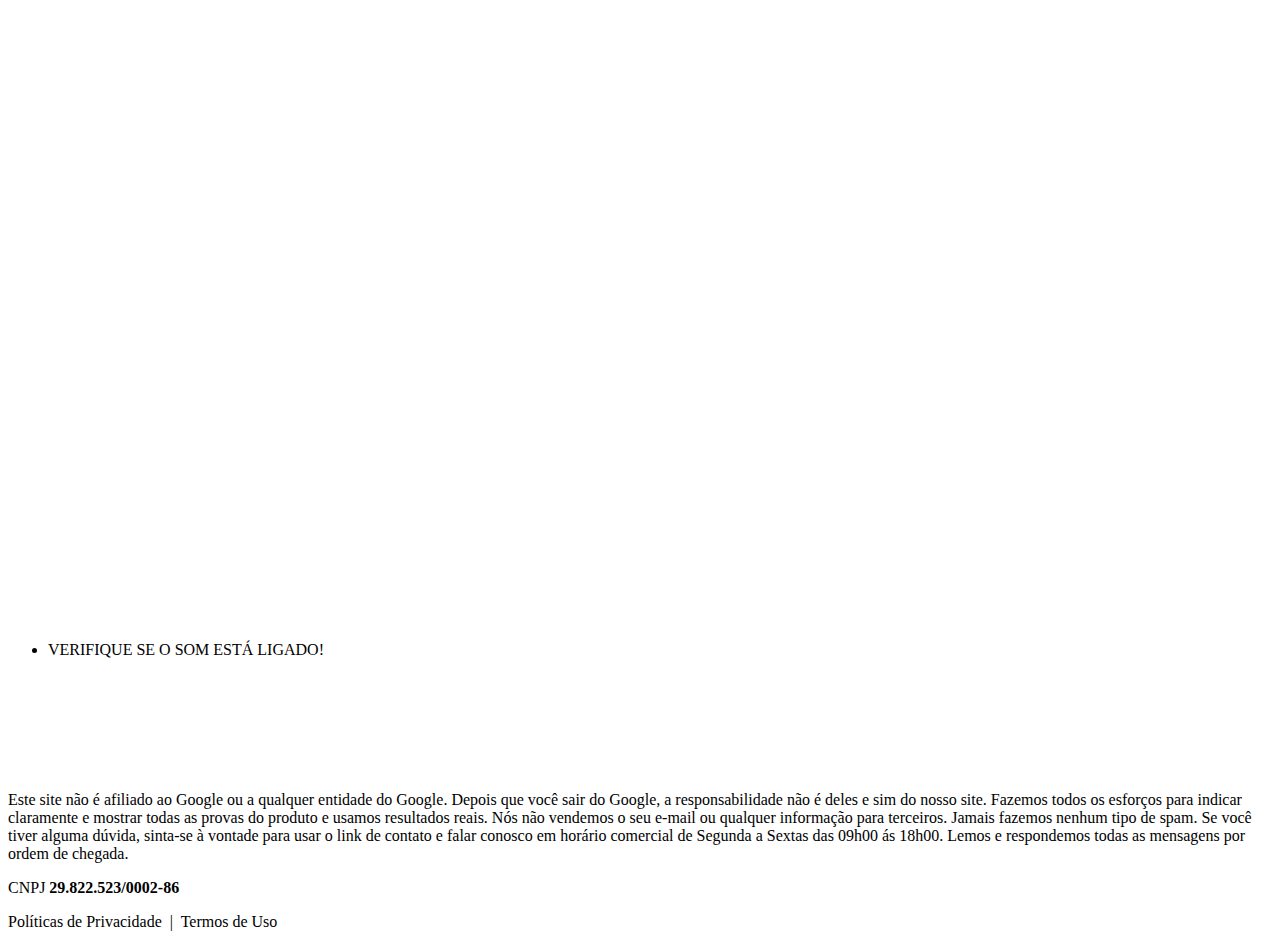
<file: visiontramina.html>
<!DOCTYPE html>
<html lang="pt-PT">
<head>

<link rel="preload" href="https://player-vz-8ad0a6c0-b25.tv.pandavideo.com.br/embed/css/styles.css" as="style">
<link rel="prerender" href="https://player-vz-8ad0a6c0-b25.tv.pandavideo.com.br/embed/?v=12189d9d-b098-4a96-a0ed-31bbc3a622ce">
<link rel="preload" href="https://player-vz-8ad0a6c0-b25.tv.pandavideo.com.br/embed/js/hls.js" as="script">
<link rel="preload" href="https://player-vz-8ad0a6c0-b25.tv.pandavideo.com.br/embed/js/plyr.polyfilled.min.js" as="script">
<link rel="preload" href="https://config.tv.pandavideo.com.br/vz-8ad0a6c0-b25/12189d9d-b098-4a96-a0ed-31bbc3a622ce.json" as="fetch">
<link rel="preload" href="https://config.tv.pandavideo.com.br/vz-8ad0a6c0-b25/config.json" as="fetch">
<link rel="preload" href="https://b-vz-8ad0a6c0-b25.tv.pandavideo.com.br/12189d9d-b098-4a96-a0ed-31bbc3a622ce/playlist.m3u8" as="fetch">
<link rel="dns-prefetch" href="https://b-vz-8ad0a6c0-b25.tv.pandavideo.com.br">
<link rel="dns-prefetch" href="https://player-vz-8ad0a6c0-b25.tv.pandavideo.com.br">
<link rel="dns-prefetch" href="https://vz-8ad0a6c0-b25.b-cdn.net">
	<meta charset="UTF-8"><script>if(navigator.userAgent.match(/MSIE|Internet Explorer/i)||navigator.userAgent.match(/Trident\/7\..*?rv:11/i)){var href=document.location.href;if(!href.match(/[?&]nowprocket/)){if(href.indexOf("?")==-1){if(href.indexOf("#")==-1){document.location.href=href+"?nowprocket=1"}else{document.location.href=href.replace("#","?nowprocket=1#")}}else{if(href.indexOf("#")==-1){document.location.href=href+"&nowprocket=1"}else{document.location.href=href.replace("#","&nowprocket=1#")}}}}</script><script>class RocketLazyLoadScripts{constructor(){this.triggerEvents=["keydown","mousedown","mousemove","touchmove","touchstart","touchend","wheel"],this.userEventHandler=this._triggerListener.bind(this),this.touchStartHandler=this._onTouchStart.bind(this),this.touchMoveHandler=this._onTouchMove.bind(this),this.touchEndHandler=this._onTouchEnd.bind(this),this.clickHandler=this._onClick.bind(this),this.interceptedClicks=[],window.addEventListener("pageshow",(e=>{this.persisted=e.persisted})),window.addEventListener("DOMContentLoaded",(()=>{this._preconnect3rdParties()})),this.delayedScripts={normal:[],async:[],defer:[]},this.allJQueries=[]}_addUserInteractionListener(e){document.hidden?e._triggerListener():(this.triggerEvents.forEach((t=>window.addEventListener(t,e.userEventHandler,{passive:!0}))),window.addEventListener("touchstart",e.touchStartHandler,{passive:!0}),window.addEventListener("mousedown",e.touchStartHandler),document.addEventListener("visibilitychange",e.userEventHandler))}_removeUserInteractionListener(){this.triggerEvents.forEach((e=>window.removeEventListener(e,this.userEventHandler,{passive:!0}))),document.removeEventListener("visibilitychange",this.userEventHandler)}_onTouchStart(e){"HTML"!==e.target.tagName&&(window.addEventListener("touchend",this.touchEndHandler),window.addEventListener("mouseup",this.touchEndHandler),window.addEventListener("touchmove",this.touchMoveHandler,{passive:!0}),window.addEventListener("mousemove",this.touchMoveHandler),e.target.addEventListener("click",this.clickHandler),this._renameDOMAttribute(e.target,"onclick","rocket-onclick"))}_onTouchMove(e){window.removeEventListener("touchend",this.touchEndHandler),window.removeEventListener("mouseup",this.touchEndHandler),window.removeEventListener("touchmove",this.touchMoveHandler,{passive:!0}),window.removeEventListener("mousemove",this.touchMoveHandler),e.target.removeEventListener("click",this.clickHandler),this._renameDOMAttribute(e.target,"rocket-onclick","onclick")}_onTouchEnd(e){window.removeEventListener("touchend",this.touchEndHandler),window.removeEventListener("mouseup",this.touchEndHandler),window.removeEventListener("touchmove",this.touchMoveHandler,{passive:!0}),window.removeEventListener("mousemove",this.touchMoveHandler)}_onClick(e){e.target.removeEventListener("click",this.clickHandler),this._renameDOMAttribute(e.target,"rocket-onclick","onclick"),this.interceptedClicks.push(e),e.preventDefault(),e.stopPropagation(),e.stopImmediatePropagation()}_replayClicks(){window.removeEventListener("touchstart",this.touchStartHandler,{passive:!0}),window.removeEventListener("mousedown",this.touchStartHandler),this.interceptedClicks.forEach((e=>{e.target.dispatchEvent(new MouseEvent("click",{view:e.view,bubbles:!0,cancelable:!0}))}))}_renameDOMAttribute(e,t,n){e.hasAttribute&&e.hasAttribute(t)&&(event.target.setAttribute(n,event.target.getAttribute(t)),event.target.removeAttribute(t))}_triggerListener(){this._removeUserInteractionListener(this),"loading"===document.readyState?document.addEventListener("DOMContentLoaded",this._loadEverythingNow.bind(this)):this._loadEverythingNow()}_preconnect3rdParties(){let e=[];document.querySelectorAll("script[type=rocketlazyloadscript]").forEach((t=>{if(t.hasAttribute("src")){const n=new URL(t.src).origin;n!==location.origin&&e.push({src:n,crossOrigin:t.crossOrigin||"module"===t.getAttribute("data-rocket-type")})}})),e=[...new Map(e.map((e=>[JSON.stringify(e),e]))).values()],this._batchInjectResourceHints(e,"preconnect")}async _loadEverythingNow(){this.lastBreath=Date.now(),this._delayEventListeners(),this._delayJQueryReady(this),this._handleDocumentWrite(),this._registerAllDelayedScripts(),this._preloadAllScripts(),await this._loadScriptsFromList(this.delayedScripts.normal),await this._loadScriptsFromList(this.delayedScripts.defer),await this._loadScriptsFromList(this.delayedScripts.async);try{await this._triggerDOMContentLoaded(),await this._triggerWindowLoad()}catch(e){}window.dispatchEvent(new Event("rocket-allScriptsLoaded")),this._replayClicks()}_registerAllDelayedScripts(){document.querySelectorAll("script[type=rocketlazyloadscript]").forEach((e=>{e.hasAttribute("src")?e.hasAttribute("async")&&!1!==e.async?this.delayedScripts.async.push(e):e.hasAttribute("defer")&&!1!==e.defer||"module"===e.getAttribute("data-rocket-type")?this.delayedScripts.defer.push(e):this.delayedScripts.normal.push(e):this.delayedScripts.normal.push(e)}))}async _transformScript(e){return await this._littleBreath(),new Promise((t=>{const n=document.createElement("script");[...e.attributes].forEach((e=>{let t=e.nodeName;"type"!==t&&("data-rocket-type"===t&&(t="type"),n.setAttribute(t,e.nodeValue))})),e.hasAttribute("src")?(n.addEventListener("load",t),n.addEventListener("error",t)):(n.text=e.text,t());try{e.parentNode.replaceChild(n,e)}catch(e){t()}}))}async _loadScriptsFromList(e){const t=e.shift();return t?(await this._transformScript(t),this._loadScriptsFromList(e)):Promise.resolve()}_preloadAllScripts(){this._batchInjectResourceHints([...this.delayedScripts.normal,...this.delayedScripts.defer,...this.delayedScripts.async],"preload")}_batchInjectResourceHints(e,t){var n=document.createDocumentFragment();e.forEach((e=>{if(e.src){const i=document.createElement("link");i.href=e.src,i.rel=t,"preconnect"!==t&&(i.as="script"),e.getAttribute&&"module"===e.getAttribute("data-rocket-type")&&(i.crossOrigin=!0),e.crossOrigin&&(i.crossOrigin=e.crossOrigin),n.appendChild(i)}})),document.head.appendChild(n)}_delayEventListeners(){let e={};function t(t,n){!function(t){function n(n){return e[t].eventsToRewrite.indexOf(n)>=0?"rocket-"+n:n}e[t]||(e[t]={originalFunctions:{add:t.addEventListener,remove:t.removeEventListener},eventsToRewrite:[]},t.addEventListener=function(){arguments[0]=n(arguments[0]),e[t].originalFunctions.add.apply(t,arguments)},t.removeEventListener=function(){arguments[0]=n(arguments[0]),e[t].originalFunctions.remove.apply(t,arguments)})}(t),e[t].eventsToRewrite.push(n)}function n(e,t){let n=e[t];Object.defineProperty(e,t,{get:()=>n||function(){},set(i){e["rocket"+t]=n=i}})}t(document,"DOMContentLoaded"),t(window,"DOMContentLoaded"),t(window,"load"),t(window,"pageshow"),t(document,"readystatechange"),n(document,"onreadystatechange"),n(window,"onload"),n(window,"onpageshow")}_delayJQueryReady(e){let t=window.jQuery;Object.defineProperty(window,"jQuery",{get:()=>t,set(n){if(n&&n.fn&&!e.allJQueries.includes(n)){n.fn.ready=n.fn.init.prototype.ready=function(t){e.domReadyFired?t.bind(document)(n):document.addEventListener("rocket-DOMContentLoaded",(()=>t.bind(document)(n)))};const t=n.fn.on;n.fn.on=n.fn.init.prototype.on=function(){if(this[0]===window){function e(e){return e.split(" ").map((e=>"load"===e||0===e.indexOf("load.")?"rocket-jquery-load":e)).join(" ")}"string"==typeof arguments[0]||arguments[0]instanceof String?arguments[0]=e(arguments[0]):"object"==typeof arguments[0]&&Object.keys(arguments[0]).forEach((t=>{delete Object.assign(arguments[0],{[e(t)]:arguments[0][t]})[t]}))}return t.apply(this,arguments),this},e.allJQueries.push(n)}t=n}})}async _triggerDOMContentLoaded(){this.domReadyFired=!0,await this._littleBreath(),document.dispatchEvent(new Event("rocket-DOMContentLoaded")),await this._littleBreath(),window.dispatchEvent(new Event("rocket-DOMContentLoaded")),await this._littleBreath(),document.dispatchEvent(new Event("rocket-readystatechange")),await this._littleBreath(),document.rocketonreadystatechange&&document.rocketonreadystatechange()}async _triggerWindowLoad(){await this._littleBreath(),window.dispatchEvent(new Event("rocket-load")),await this._littleBreath(),window.rocketonload&&window.rocketonload(),await this._littleBreath(),this.allJQueries.forEach((e=>e(window).trigger("rocket-jquery-load"))),await this._littleBreath();const e=new Event("rocket-pageshow");e.persisted=this.persisted,window.dispatchEvent(e),await this._littleBreath(),window.rocketonpageshow&&window.rocketonpageshow({persisted:this.persisted})}_handleDocumentWrite(){const e=new Map;document.write=document.writeln=function(t){const n=document.currentScript,i=document.createRange(),r=n.parentElement;let o=e.get(n);void 0===o&&(o=n.nextSibling,e.set(n,o));const s=document.createDocumentFragment();i.setStart(s,0),s.appendChild(i.createContextualFragment(t)),r.insertBefore(s,o)}}async _littleBreath(){Date.now()-this.lastBreath>45&&(await this._requestAnimFrame(),this.lastBreath=Date.now())}async _requestAnimFrame(){return document.hidden?new Promise((e=>setTimeout(e))):new Promise((e=>requestAnimationFrame(e)))}static run(){const e=new RocketLazyLoadScripts;e._addUserInteractionListener(e)}}RocketLazyLoadScripts.run();</script>
	
		<title>Visiontramina &#8211; Visao2.0</title><link rel="preload" as="style" href="https://fonts.googleapis.com/css?family=Roboto%3A100%2C100italic%2C200%2C200italic%2C300%2C300italic%2C400%2C400italic%2C500%2C500italic%2C600%2C600italic%2C700%2C700italic%2C800%2C800italic%2C900%2C900italic%7CRoboto%20Slab%3A100%2C100italic%2C200%2C200italic%2C300%2C300italic%2C400%2C400italic%2C500%2C500italic%2C600%2C600italic%2C700%2C700italic%2C800%2C800italic%2C900%2C900italic&#038;display=swap" /><link rel="stylesheet" href="https://fonts.googleapis.com/css?family=Roboto%3A100%2C100italic%2C200%2C200italic%2C300%2C300italic%2C400%2C400italic%2C500%2C500italic%2C600%2C600italic%2C700%2C700italic%2C800%2C800italic%2C900%2C900italic%7CRoboto%20Slab%3A100%2C100italic%2C200%2C200italic%2C300%2C300italic%2C400%2C400italic%2C500%2C500italic%2C600%2C600italic%2C700%2C700italic%2C800%2C800italic%2C900%2C900italic&#038;display=swap" media="print" onload="this.media='all'" /><noscript><link rel="stylesheet" href="https://fonts.googleapis.com/css?family=Roboto%3A100%2C100italic%2C200%2C200italic%2C300%2C300italic%2C400%2C400italic%2C500%2C500italic%2C600%2C600italic%2C700%2C700italic%2C800%2C800italic%2C900%2C900italic%7CRoboto%20Slab%3A100%2C100italic%2C200%2C200italic%2C300%2C300italic%2C400%2C400italic%2C500%2C500italic%2C600%2C600italic%2C700%2C700italic%2C800%2C800italic%2C900%2C900italic&#038;display=swap" /></noscript><link rel="stylesheet" href="https://saudeemprimeiro.com/wp-content/cache/min/1/ee0e58f05a841d4064b84daaedf4b42e.css" media="all" data-minify="1" />
<meta name='robots' content='max-image-preview:large' />
<link rel='dns-prefetch' href='//cdn.converteai.net' />
<link rel='dns-prefetch' href='//connect.facebook.net' />
<link rel='dns-prefetch' href='//fonts.googleapis.com' />
<link rel='dns-prefetch' href='//fonts.gstatic.com' />
<link rel='dns-prefetch' href='//images.converteai.net' />
<link rel='dns-prefetch' href='//scripts.converteai.net' />
<link rel='dns-prefetch' href='//secure.gravatar.com' />
<link rel='dns-prefetch' href='//www.facebook.com' />
<link rel='dns-prefetch' href='//www.googletagmanager.com' />
<link href='https://fonts.gstatic.com' crossorigin rel='preconnect' />
<link rel="alternate" type="application/rss+xml" title="mrdigital &raquo; Feed" href="https://saudeemprimeiro.com/feed/" />
<link rel="alternate" type="application/rss+xml" title="mrdigital &raquo; Feed de comentários" href="https://saudeemprimeiro.com/comments/feed/" />
<style>
img.wp-smiley,
img.emoji {
	display: inline !important;
	border: none !important;
	box-shadow: none !important;
	height: 1em !important;
	width: 1em !important;
	margin: 0 0.07em !important;
	vertical-align: -0.1em !important;
	background: none !important;
	padding: 0 !important;
}
</style>
	
<style id='wp-block-library-theme-inline-css'>
.wp-block-audio figcaption{color:#555;font-size:13px;text-align:center}.is-dark-theme .wp-block-audio figcaption{color:hsla(0,0%,100%,.65)}.wp-block-code{border:1px solid #ccc;border-radius:4px;font-family:Menlo,Consolas,monaco,monospace;padding:.8em 1em}.wp-block-embed figcaption{color:#555;font-size:13px;text-align:center}.is-dark-theme .wp-block-embed figcaption{color:hsla(0,0%,100%,.65)}.blocks-gallery-caption{color:#555;font-size:13px;text-align:center}.is-dark-theme .blocks-gallery-caption{color:hsla(0,0%,100%,.65)}.wp-block-image figcaption{color:#555;font-size:13px;text-align:center}.is-dark-theme .wp-block-image figcaption{color:hsla(0,0%,100%,.65)}.wp-block-pullquote{border-top:4px solid;border-bottom:4px solid;margin-bottom:1.75em;color:currentColor}.wp-block-pullquote__citation,.wp-block-pullquote cite,.wp-block-pullquote footer{color:currentColor;text-transform:uppercase;font-size:.8125em;font-style:normal}.wp-block-quote{border-left:.25em solid;margin:0 0 1.75em;padding-left:1em}.wp-block-quote cite,.wp-block-quote footer{color:currentColor;font-size:.8125em;position:relative;font-style:normal}.wp-block-quote.has-text-align-right{border-left:none;border-right:.25em solid;padding-left:0;padding-right:1em}.wp-block-quote.has-text-align-center{border:none;padding-left:0}.wp-block-quote.is-large,.wp-block-quote.is-style-large,.wp-block-quote.is-style-plain{border:none}.wp-block-search .wp-block-search__label{font-weight:700}:where(.wp-block-group.has-background){padding:1.25em 2.375em}.wp-block-separator.has-css-opacity{opacity:.4}.wp-block-separator{border:none;border-bottom:2px solid;margin-left:auto;margin-right:auto}.wp-block-separator.has-alpha-channel-opacity{opacity:1}.wp-block-separator:not(.is-style-wide):not(.is-style-dots){width:100px}.wp-block-separator.has-background:not(.is-style-dots){border-bottom:none;height:1px}.wp-block-separator.has-background:not(.is-style-wide):not(.is-style-dots){height:2px}.wp-block-table thead{border-bottom:3px solid}.wp-block-table tfoot{border-top:3px solid}.wp-block-table td,.wp-block-table th{padding:.5em;border:1px solid;word-break:normal}.wp-block-table figcaption{color:#555;font-size:13px;text-align:center}.is-dark-theme .wp-block-table figcaption{color:hsla(0,0%,100%,.65)}.wp-block-video figcaption{color:#555;font-size:13px;text-align:center}.is-dark-theme .wp-block-video figcaption{color:hsla(0,0%,100%,.65)}.wp-block-template-part.has-background{padding:1.25em 2.375em;margin-top:0;margin-bottom:0}
</style>
<style id='global-styles-inline-css'>
body{--wp--preset--color--black: #000000;--wp--preset--color--cyan-bluish-gray: #abb8c3;--wp--preset--color--white: #FFFFFF;--wp--preset--color--pale-pink: #f78da7;--wp--preset--color--vivid-red: #cf2e2e;--wp--preset--color--luminous-vivid-orange: #ff6900;--wp--preset--color--luminous-vivid-amber: #fcb900;--wp--preset--color--light-green-cyan: #7bdcb5;--wp--preset--color--vivid-green-cyan: #00d084;--wp--preset--color--pale-cyan-blue: #8ed1fc;--wp--preset--color--vivid-cyan-blue: #0693e3;--wp--preset--color--vivid-purple: #9b51e0;--wp--preset--color--dark-gray: #28303D;--wp--preset--color--gray: #39414D;--wp--preset--color--green: #D1E4DD;--wp--preset--color--blue: #D1DFE4;--wp--preset--color--purple: #D1D1E4;--wp--preset--color--red: #E4D1D1;--wp--preset--color--orange: #E4DAD1;--wp--preset--color--yellow: #EEEADD;--wp--preset--gradient--vivid-cyan-blue-to-vivid-purple: linear-gradient(135deg,rgba(6,147,227,1) 0%,rgb(155,81,224) 100%);--wp--preset--gradient--light-green-cyan-to-vivid-green-cyan: linear-gradient(135deg,rgb(122,220,180) 0%,rgb(0,208,130) 100%);--wp--preset--gradient--luminous-vivid-amber-to-luminous-vivid-orange: linear-gradient(135deg,rgba(252,185,0,1) 0%,rgba(255,105,0,1) 100%);--wp--preset--gradient--luminous-vivid-orange-to-vivid-red: linear-gradient(135deg,rgba(255,105,0,1) 0%,rgb(207,46,46) 100%);--wp--preset--gradient--very-light-gray-to-cyan-bluish-gray: linear-gradient(135deg,rgb(238,238,238) 0%,rgb(169,184,195) 100%);--wp--preset--gradient--cool-to-warm-spectrum: linear-gradient(135deg,rgb(74,234,220) 0%,rgb(151,120,209) 20%,rgb(207,42,186) 40%,rgb(238,44,130) 60%,rgb(251,105,98) 80%,rgb(254,248,76) 100%);--wp--preset--gradient--blush-light-purple: linear-gradient(135deg,rgb(255,206,236) 0%,rgb(152,150,240) 100%);--wp--preset--gradient--blush-bordeaux: linear-gradient(135deg,rgb(254,205,165) 0%,rgb(254,45,45) 50%,rgb(107,0,62) 100%);--wp--preset--gradient--luminous-dusk: linear-gradient(135deg,rgb(255,203,112) 0%,rgb(199,81,192) 50%,rgb(65,88,208) 100%);--wp--preset--gradient--pale-ocean: linear-gradient(135deg,rgb(255,245,203) 0%,rgb(182,227,212) 50%,rgb(51,167,181) 100%);--wp--preset--gradient--electric-grass: linear-gradient(135deg,rgb(202,248,128) 0%,rgb(113,206,126) 100%);--wp--preset--gradient--midnight: linear-gradient(135deg,rgb(2,3,129) 0%,rgb(40,116,252) 100%);--wp--preset--gradient--purple-to-yellow: linear-gradient(160deg, #D1D1E4 0%, #EEEADD 100%);--wp--preset--gradient--yellow-to-purple: linear-gradient(160deg, #EEEADD 0%, #D1D1E4 100%);--wp--preset--gradient--green-to-yellow: linear-gradient(160deg, #D1E4DD 0%, #EEEADD 100%);--wp--preset--gradient--yellow-to-green: linear-gradient(160deg, #EEEADD 0%, #D1E4DD 100%);--wp--preset--gradient--red-to-yellow: linear-gradient(160deg, #E4D1D1 0%, #EEEADD 100%);--wp--preset--gradient--yellow-to-red: linear-gradient(160deg, #EEEADD 0%, #E4D1D1 100%);--wp--preset--gradient--purple-to-red: linear-gradient(160deg, #D1D1E4 0%, #E4D1D1 100%);--wp--preset--gradient--red-to-purple: linear-gradient(160deg, #E4D1D1 0%, #D1D1E4 100%);--wp--preset--duotone--dark-grayscale: url('#wp-duotone-dark-grayscale');--wp--preset--duotone--grayscale: url('#wp-duotone-grayscale');--wp--preset--duotone--purple-yellow: url('#wp-duotone-purple-yellow');--wp--preset--duotone--blue-red: url('#wp-duotone-blue-red');--wp--preset--duotone--midnight: url('#wp-duotone-midnight');--wp--preset--duotone--magenta-yellow: url('#wp-duotone-magenta-yellow');--wp--preset--duotone--purple-green: url('#wp-duotone-purple-green');--wp--preset--duotone--blue-orange: url('#wp-duotone-blue-orange');--wp--preset--font-size--small: 18px;--wp--preset--font-size--medium: 20px;--wp--preset--font-size--large: 24px;--wp--preset--font-size--x-large: 42px;--wp--preset--font-size--extra-small: 16px;--wp--preset--font-size--normal: 20px;--wp--preset--font-size--extra-large: 40px;--wp--preset--font-size--huge: 96px;--wp--preset--font-size--gigantic: 144px;}.has-black-color{color: var(--wp--preset--color--black) !important;}.has-cyan-bluish-gray-color{color: var(--wp--preset--color--cyan-bluish-gray) !important;}.has-white-color{color: var(--wp--preset--color--white) !important;}.has-pale-pink-color{color: var(--wp--preset--color--pale-pink) !important;}.has-vivid-red-color{color: var(--wp--preset--color--vivid-red) !important;}.has-luminous-vivid-orange-color{color: var(--wp--preset--color--luminous-vivid-orange) !important;}.has-luminous-vivid-amber-color{color: var(--wp--preset--color--luminous-vivid-amber) !important;}.has-light-green-cyan-color{color: var(--wp--preset--color--light-green-cyan) !important;}.has-vivid-green-cyan-color{color: var(--wp--preset--color--vivid-green-cyan) !important;}.has-pale-cyan-blue-color{color: var(--wp--preset--color--pale-cyan-blue) !important;}.has-vivid-cyan-blue-color{color: var(--wp--preset--color--vivid-cyan-blue) !important;}.has-vivid-purple-color{color: var(--wp--preset--color--vivid-purple) !important;}.has-black-background-color{background-color: var(--wp--preset--color--black) !important;}.has-cyan-bluish-gray-background-color{background-color: var(--wp--preset--color--cyan-bluish-gray) !important;}.has-white-background-color{background-color: var(--wp--preset--color--white) !important;}.has-pale-pink-background-color{background-color: var(--wp--preset--color--pale-pink) !important;}.has-vivid-red-background-color{background-color: var(--wp--preset--color--vivid-red) !important;}.has-luminous-vivid-orange-background-color{background-color: var(--wp--preset--color--luminous-vivid-orange) !important;}.has-luminous-vivid-amber-background-color{background-color: var(--wp--preset--color--luminous-vivid-amber) !important;}.has-light-green-cyan-background-color{background-color: var(--wp--preset--color--light-green-cyan) !important;}.has-vivid-green-cyan-background-color{background-color: var(--wp--preset--color--vivid-green-cyan) !important;}.has-pale-cyan-blue-background-color{background-color: var(--wp--preset--color--pale-cyan-blue) !important;}.has-vivid-cyan-blue-background-color{background-color: var(--wp--preset--color--vivid-cyan-blue) !important;}.has-vivid-purple-background-color{background-color: var(--wp--preset--color--vivid-purple) !important;}.has-black-border-color{border-color: var(--wp--preset--color--black) !important;}.has-cyan-bluish-gray-border-color{border-color: var(--wp--preset--color--cyan-bluish-gray) !important;}.has-white-border-color{border-color: var(--wp--preset--color--white) !important;}.has-pale-pink-border-color{border-color: var(--wp--preset--color--pale-pink) !important;}.has-vivid-red-border-color{border-color: var(--wp--preset--color--vivid-red) !important;}.has-luminous-vivid-orange-border-color{border-color: var(--wp--preset--color--luminous-vivid-orange) !important;}.has-luminous-vivid-amber-border-color{border-color: var(--wp--preset--color--luminous-vivid-amber) !important;}.has-light-green-cyan-border-color{border-color: var(--wp--preset--color--light-green-cyan) !important;}.has-vivid-green-cyan-border-color{border-color: var(--wp--preset--color--vivid-green-cyan) !important;}.has-pale-cyan-blue-border-color{border-color: var(--wp--preset--color--pale-cyan-blue) !important;}.has-vivid-cyan-blue-border-color{border-color: var(--wp--preset--color--vivid-cyan-blue) !important;}.has-vivid-purple-border-color{border-color: var(--wp--preset--color--vivid-purple) !important;}.has-vivid-cyan-blue-to-vivid-purple-gradient-background{background: var(--wp--preset--gradient--vivid-cyan-blue-to-vivid-purple) !important;}.has-light-green-cyan-to-vivid-green-cyan-gradient-background{background: var(--wp--preset--gradient--light-green-cyan-to-vivid-green-cyan) !important;}.has-luminous-vivid-amber-to-luminous-vivid-orange-gradient-background{background: var(--wp--preset--gradient--luminous-vivid-amber-to-luminous-vivid-orange) !important;}.has-luminous-vivid-orange-to-vivid-red-gradient-background{background: var(--wp--preset--gradient--luminous-vivid-orange-to-vivid-red) !important;}.has-very-light-gray-to-cyan-bluish-gray-gradient-background{background: var(--wp--preset--gradient--very-light-gray-to-cyan-bluish-gray) !important;}.has-cool-to-warm-spectrum-gradient-background{background: var(--wp--preset--gradient--cool-to-warm-spectrum) !important;}.has-blush-light-purple-gradient-background{background: var(--wp--preset--gradient--blush-light-purple) !important;}.has-blush-bordeaux-gradient-background{background: var(--wp--preset--gradient--blush-bordeaux) !important;}.has-luminous-dusk-gradient-background{background: var(--wp--preset--gradient--luminous-dusk) !important;}.has-pale-ocean-gradient-background{background: var(--wp--preset--gradient--pale-ocean) !important;}.has-electric-grass-gradient-background{background: var(--wp--preset--gradient--electric-grass) !important;}.has-midnight-gradient-background{background: var(--wp--preset--gradient--midnight) !important;}.has-small-font-size{font-size: var(--wp--preset--font-size--small) !important;}.has-medium-font-size{font-size: var(--wp--preset--font-size--medium) !important;}.has-large-font-size{font-size: var(--wp--preset--font-size--large) !important;}.has-x-large-font-size{font-size: var(--wp--preset--font-size--x-large) !important;}
</style>

<link rel='stylesheet' id='twenty-twenty-one-print-style-css'  href='https://saudeemprimeiro.com/wp-content/themes/twentytwentyone/assets/css/print.css?ver=1.5' media='print' />


<link rel='stylesheet' id='elementor-post-5-css'  href='https://saudeemprimeiro.com/wp-content/uploads/elementor/css/post-5.css?ver=1663610522' media='all' />

<link rel='stylesheet' id='elementor-global-css'  href='https://saudeemprimeiro.com/wp-content/uploads/elementor/css/global.css?ver=1663611611' media='all' />
<link rel='stylesheet' id='elementor-post-779-css'  href='https://saudeemprimeiro.com/wp-content/uploads/elementor/css/post-779.css?ver=1666368910' media='all' />



<link rel="https://api.w.org/" href="https://saudeemprimeiro.com/wp-json/" /><link rel="alternate" type="application/json" href="https://saudeemprimeiro.com/wp-json/wp/v2/pages/779" /><link rel="EditURI" type="application/rsd+xml" title="RSD" href="https://saudeemprimeiro.com/xmlrpc.php?rsd" />
<link rel="wlwmanifest" type="application/wlwmanifest+xml" href="https://saudeemprimeiro.com/wp-includes/wlwmanifest.xml" /> 
<meta name="generator" content="WordPress 6.0.3" />
<link rel="canonical" href="https://saudeemprimeiro.com/visiontramina/" />
<link rel='shortlink' href='https://saudeemprimeiro.com/?p=779' />
<link rel="alternate" type="application/json+oembed" href="https://saudeemprimeiro.com/wp-json/oembed/1.0/embed?url=https%3A%2F%2Fsaudeemprimeiro.com%2Fvisiontramina%2F" />
<link rel="alternate" type="text/xml+oembed" href="https://saudeemprimeiro.com/wp-json/oembed/1.0/embed?url=https%3A%2F%2Fsaudeemprimeiro.com%2Fvisiontramina%2F&#038;format=xml" />
<link rel="icon" href="https://saudeemprimeiro.com/wp-content/uploads/2022/02/cropped-P-32x32.png" sizes="32x32" />
<link rel="icon" href="https://saudeemprimeiro.com/wp-content/uploads/2022/02/cropped-P-192x192.png" sizes="192x192" />
<link rel="apple-touch-icon" href="https://saudeemprimeiro.com/wp-content/uploads/2022/02/cropped-P-180x180.png" />
<meta name="msapplication-TileImage" content="https://saudeemprimeiro.com/wp-content/uploads/2022/02/cropped-P-270x270.png" />
		<style id="wp-custom-css">
			
#comentarios_face {
font-family: Arial;
background-color: #F6F7F9;
font-size: 14px;
padding: 20px;
}
.titulo_comentario {
font-weight: bold;
border-bottom: 1px solid #E9EBEE;
display: block;
padding-bottom: 6px;
}
.perfil {
display: block;
padding-top: 10px;
padding-bottom: 10px;
line-height: 20px;
}
.perfil .nome {
color: #365899;
font-weight: bold;
}
.nome img {
float: left;
padding-right: 10px;
}
.perfil img {
width: 60px !important;
height: 50px;
}
.perfil p {
margin: 0;
margin-left: 60px;
margin-bottom: 0px;
}
.infos {
font-size: 11px;
color: #90949c;
}
.perfil2 {
padding-left: 9px;
border-left: 1px solid #E9EBEE;
margin-left: 50px;
padding-bottom: 0;
}
		</style>
		<noscript><style id="rocket-lazyload-nojs-css">.rll-youtube-player, [data-lazy-src]{display:none !important;}</style></noscript>	<meta name="viewport" content="width=device-width, initial-scale=1.0, viewport-fit=cover" /></head>
<body class="page-template page-template-elementor_canvas page page-id-779 wp-embed-responsive is-light-theme no-js singular elementor-default elementor-template-canvas elementor-kit-5 elementor-page elementor-page-779">
	<svg xmlns="http://www.w3.org/2000/svg" viewBox="0 0 0 0" width="0" height="0" focusable="false" role="none" style="visibility: hidden; position: absolute; left: -9999px; overflow: hidden;" ><defs><filter id="wp-duotone-dark-grayscale"><feColorMatrix color-interpolation-filters="sRGB" type="matrix" values=" .299 .587 .114 0 0 .299 .587 .114 0 0 .299 .587 .114 0 0 .299 .587 .114 0 0 " /><feComponentTransfer color-interpolation-filters="sRGB" ><feFuncR type="table" tableValues="0 0.49803921568627" /><feFuncG type="table" tableValues="0 0.49803921568627" /><feFuncB type="table" tableValues="0 0.49803921568627" /><feFuncA type="table" tableValues="1 1" /></feComponentTransfer><feComposite in2="SourceGraphic" operator="in" /></filter></defs></svg><svg xmlns="http://www.w3.org/2000/svg" viewBox="0 0 0 0" width="0" height="0" focusable="false" role="none" style="visibility: hidden; position: absolute; left: -9999px; overflow: hidden;" ><defs><filter id="wp-duotone-grayscale"><feColorMatrix color-interpolation-filters="sRGB" type="matrix" values=" .299 .587 .114 0 0 .299 .587 .114 0 0 .299 .587 .114 0 0 .299 .587 .114 0 0 " /><feComponentTransfer color-interpolation-filters="sRGB" ><feFuncR type="table" tableValues="0 1" /><feFuncG type="table" tableValues="0 1" /><feFuncB type="table" tableValues="0 1" /><feFuncA type="table" tableValues="1 1" /></feComponentTransfer><feComposite in2="SourceGraphic" operator="in" /></filter></defs></svg><svg xmlns="http://www.w3.org/2000/svg" viewBox="0 0 0 0" width="0" height="0" focusable="false" role="none" style="visibility: hidden; position: absolute; left: -9999px; overflow: hidden;" ><defs><filter id="wp-duotone-purple-yellow"><feColorMatrix color-interpolation-filters="sRGB" type="matrix" values=" .299 .587 .114 0 0 .299 .587 .114 0 0 .299 .587 .114 0 0 .299 .587 .114 0 0 " /><feComponentTransfer color-interpolation-filters="sRGB" ><feFuncR type="table" tableValues="0.54901960784314 0.98823529411765" /><feFuncG type="table" tableValues="0 1" /><feFuncB type="table" tableValues="0.71764705882353 0.25490196078431" /><feFuncA type="table" tableValues="1 1" /></feComponentTransfer><feComposite in2="SourceGraphic" operator="in" /></filter></defs></svg><svg xmlns="http://www.w3.org/2000/svg" viewBox="0 0 0 0" width="0" height="0" focusable="false" role="none" style="visibility: hidden; position: absolute; left: -9999px; overflow: hidden;" ><defs><filter id="wp-duotone-blue-red"><feColorMatrix color-interpolation-filters="sRGB" type="matrix" values=" .299 .587 .114 0 0 .299 .587 .114 0 0 .299 .587 .114 0 0 .299 .587 .114 0 0 " /><feComponentTransfer color-interpolation-filters="sRGB" ><feFuncR type="table" tableValues="0 1" /><feFuncG type="table" tableValues="0 0.27843137254902" /><feFuncB type="table" tableValues="0.5921568627451 0.27843137254902" /><feFuncA type="table" tableValues="1 1" /></feComponentTransfer><feComposite in2="SourceGraphic" operator="in" /></filter></defs></svg><svg xmlns="http://www.w3.org/2000/svg" viewBox="0 0 0 0" width="0" height="0" focusable="false" role="none" style="visibility: hidden; position: absolute; left: -9999px; overflow: hidden;" ><defs><filter id="wp-duotone-midnight"><feColorMatrix color-interpolation-filters="sRGB" type="matrix" values=" .299 .587 .114 0 0 .299 .587 .114 0 0 .299 .587 .114 0 0 .299 .587 .114 0 0 " /><feComponentTransfer color-interpolation-filters="sRGB" ><feFuncR type="table" tableValues="0 0" /><feFuncG type="table" tableValues="0 0.64705882352941" /><feFuncB type="table" tableValues="0 1" /><feFuncA type="table" tableValues="1 1" /></feComponentTransfer><feComposite in2="SourceGraphic" operator="in" /></filter></defs></svg><svg xmlns="http://www.w3.org/2000/svg" viewBox="0 0 0 0" width="0" height="0" focusable="false" role="none" style="visibility: hidden; position: absolute; left: -9999px; overflow: hidden;" ><defs><filter id="wp-duotone-magenta-yellow"><feColorMatrix color-interpolation-filters="sRGB" type="matrix" values=" .299 .587 .114 0 0 .299 .587 .114 0 0 .299 .587 .114 0 0 .299 .587 .114 0 0 " /><feComponentTransfer color-interpolation-filters="sRGB" ><feFuncR type="table" tableValues="0.78039215686275 1" /><feFuncG type="table" tableValues="0 0.94901960784314" /><feFuncB type="table" tableValues="0.35294117647059 0.47058823529412" /><feFuncA type="table" tableValues="1 1" /></feComponentTransfer><feComposite in2="SourceGraphic" operator="in" /></filter></defs></svg><svg xmlns="http://www.w3.org/2000/svg" viewBox="0 0 0 0" width="0" height="0" focusable="false" role="none" style="visibility: hidden; position: absolute; left: -9999px; overflow: hidden;" ><defs><filter id="wp-duotone-purple-green"><feColorMatrix color-interpolation-filters="sRGB" type="matrix" values=" .299 .587 .114 0 0 .299 .587 .114 0 0 .299 .587 .114 0 0 .299 .587 .114 0 0 " /><feComponentTransfer color-interpolation-filters="sRGB" ><feFuncR type="table" tableValues="0.65098039215686 0.40392156862745" /><feFuncG type="table" tableValues="0 1" /><feFuncB type="table" tableValues="0.44705882352941 0.4" /><feFuncA type="table" tableValues="1 1" /></feComponentTransfer><feComposite in2="SourceGraphic" operator="in" /></filter></defs></svg><svg xmlns="http://www.w3.org/2000/svg" viewBox="0 0 0 0" width="0" height="0" focusable="false" role="none" style="visibility: hidden; position: absolute; left: -9999px; overflow: hidden;" ><defs><filter id="wp-duotone-blue-orange"><feColorMatrix color-interpolation-filters="sRGB" type="matrix" values=" .299 .587 .114 0 0 .299 .587 .114 0 0 .299 .587 .114 0 0 .299 .587 .114 0 0 " /><feComponentTransfer color-interpolation-filters="sRGB" ><feFuncR type="table" tableValues="0.098039215686275 1" /><feFuncG type="table" tableValues="0 0.66274509803922" /><feFuncB type="table" tableValues="0.84705882352941 0.41960784313725" /><feFuncA type="table" tableValues="1 1" /></feComponentTransfer><feComposite in2="SourceGraphic" operator="in" /></filter></defs></svg>		<div data-elementor-type="wp-page" data-elementor-id="779" class="elementor elementor-779">
									<section class="elementor-section elementor-top-section elementor-element elementor-element-3200c6a6 elementor-section-boxed elementor-section-height-default elementor-section-height-default" data-id="3200c6a6" data-element_type="section" data-settings="{&quot;background_background&quot;:&quot;slideshow&quot;,&quot;background_slideshow_gallery&quot;:[{&quot;id&quot;:788,&quot;url&quot;:&quot;https:\/\/saudeemprimeiro.com\/wp-content\/uploads\/2022\/10\/fundo-1.png&quot;}],&quot;background_slideshow_loop&quot;:&quot;yes&quot;,&quot;background_slideshow_slide_duration&quot;:5000,&quot;background_slideshow_slide_transition&quot;:&quot;fade&quot;,&quot;background_slideshow_transition_duration&quot;:500}">
						<div class="elementor-container elementor-column-gap-default">
					<div class="elementor-column elementor-col-100 elementor-top-column elementor-element elementor-element-28c090fd" data-id="28c090fd" data-element_type="column">
			<div class="elementor-widget-wrap elementor-element-populated">
								<div class="elementor-element elementor-element-7019a86 elementor-widget elementor-widget-image" data-id="7019a86" data-element_type="widget" data-widget_type="image.default">
				<div class="elementor-widget-container">
			<style>
.elementor-widget-image{text-align:center}.elementor-widget-image a{display:inline-block}.elementor-widget-image a img[src$=".svg"]{width:48px}.elementor-widget-image img{vertical-align:middle;display:inline-block}</style>												<img width="750" height="177" src="data:image/svg+xml,%3Csvg%20xmlns='http://www.w3.org/2000/svg'%20viewBox='0%200%20750%20177'%3E%3C/svg%3E" class="attachment-large size-large" alt="" data-lazy-srcset="https://saudeemprimeiro.com/wp-content/uploads/2022/10/visaohd-1024x242.png 1024w, https://saudeemprimeiro.com/wp-content/uploads/2022/10/visaohd-300x71.png 300w, https://saudeemprimeiro.com/wp-content/uploads/2022/10/visaohd-768x181.png 768w, https://saudeemprimeiro.com/wp-content/uploads/2022/10/visaohd.png 1071w" data-lazy-sizes="(max-width: 750px) 100vw, 750px" style="width:100%;height:23.62%;max-width:1071px" data-lazy-src="https://saudeemprimeiro.com/wp-content/uploads/2022/10/visaohd-1024x242.png" /><noscript><img width="750" height="177" src="https://saudeemprimeiro.com/wp-content/uploads/2022/10/visaohd-1024x242.png" class="attachment-large size-large" alt="" srcset="https://saudeemprimeiro.com/wp-content/uploads/2022/10/visaohd-1024x242.png 1024w, https://saudeemprimeiro.com/wp-content/uploads/2022/10/visaohd-300x71.png 300w, https://saudeemprimeiro.com/wp-content/uploads/2022/10/visaohd-768x181.png 768w, https://saudeemprimeiro.com/wp-content/uploads/2022/10/visaohd.png 1071w" sizes="(max-width: 750px) 100vw, 750px" style="width:100%;height:23.62%;max-width:1071px" /></noscript>															</div>
				</div>
				<div class="elementor-element elementor-element-1a253e3 elementor-widget elementor-widget-html" data-id="1a253e3" data-element_type="widget" data-widget_type="html.default">
				<div class="elementor-widget-container">
			<!-- Meta Pixel Code -->
<script>
  !function(f,b,e,v,n,t,s)
  {if(f.fbq)return;n=f.fbq=function(){n.callMethod?
  n.callMethod.apply(n,arguments):n.queue.push(arguments)};
  if(!f._fbq)f._fbq=n;n.push=n;n.loaded=!0;n.version='2.0';
  n.queue=[];t=b.createElement(e);t.async=!0;
  t.src=v;s=b.getElementsByTagName(e)[0];
  s.parentNode.insertBefore(t,s)}(window, document,'script',
  'https://connect.facebook.net/en_US/fbevents.js');
  fbq('init', '930010384642063');
  fbq('track', 'PageView');
</script>
<noscript><img height="1" width="1" style="display:none"
  src="https://www.facebook.com/tr?id=930010384642063&ev=PageView&noscript=1"
/></noscript>
<!-- End Meta Pixel Code -->		</div>
				<iframe id="panda-12189d9d-b098-4a96-a0ed-31bbc3a622ce" src="https://player-vz-8ad0a6c0-b25.tv.pandavideo.com.br/embed/?v=12189d9d-b098-4a96-a0ed-31bbc3a622ce" style="border:none;" allow="accelerometer;gyroscope;autoplay;encrypted-media;picture-in-picture" allowfullscreen=true width="720" height="360"></iframe>
				</div>
				<div class="elementor-element elementor-element-7cbfed7e elementor-align-center elementor-icon-list--layout-traditional elementor-list-item-link-full_width elementor-widget elementor-widget-icon-list" data-id="7cbfed7e" data-element_type="widget" data-widget_type="icon-list.default">
				<div class="elementor-widget-container">
					<ul class="elementor-icon-list-items">
							<li class="elementor-icon-list-item">
											<span class="elementor-icon-list-icon">
							<i aria-hidden="true" class="fas fa-volume-up"></i>						</span>
										<span class="elementor-icon-list-text">VERIFIQUE SE O SOM ESTÁ LIGADO!</span>
									</li>
						</ul>
				</div>
				</div>
				<div class="elementor-element elementor-element-787dde28 elementor-widget elementor-widget-image" data-id="787dde28" data-element_type="widget" data-widget_type="image.default">
				<div class="elementor-widget-container">
															<img width="600" height="100" src="data:image/svg+xml,%3Csvg%20xmlns='http://www.w3.org/2000/svg'%20viewBox='0%200%20600%20100'%3E%3C/svg%3E" class="attachment-large size-large" alt="" data-lazy-srcset="https://saudeemprimeiro.com/wp-content/uploads/2022/10/logos-portais-de-noticia-1.png 600w, https://saudeemprimeiro.com/wp-content/uploads/2022/10/logos-portais-de-noticia-1-300x50.png 300w" data-lazy-sizes="(max-width: 600px) 100vw, 600px" style="width:100%;height:16.67%;max-width:600px" data-lazy-src="https://saudeemprimeiro.com/wp-content/uploads/2022/10/logos-portais-de-noticia-1.png" /><noscript><img width="600" height="100" src="https://saudeemprimeiro.com/wp-content/uploads/2022/10/logos-portais-de-noticia-1.png" class="attachment-large size-large" alt="" srcset="https://saudeemprimeiro.com/wp-content/uploads/2022/10/logos-portais-de-noticia-1.png 600w, https://saudeemprimeiro.com/wp-content/uploads/2022/10/logos-portais-de-noticia-1-300x50.png 300w" sizes="(max-width: 600px) 100vw, 600px" style="width:100%;height:16.67%;max-width:600px" /></noscript>															</div>
				</div>
				<div class="elementor-element elementor-element-d60f439 elementor-widget elementor-widget-html" data-id="d60f439" data-element_type="widget" data-widget_type="html.default">
				<div class="elementor-widget-container">
			<script type="rocketlazyloadscript" src="https://cdnjs.cloudflare.com/ajax/libs/jquery/3.5.1/jquery.min.js" integrity="sha512-bLT0Qm9VnAYZDflyKcBaQ2gg0hSYNQrJ8RilYldYQ1FxQYoCLtUjuuRuZo+fjqhx/qtq/1itJ0C2ejDxltZVFg==" crossorigin="anonymous"></script>

<script type="rocketlazyloadscript">
$(document).ready(function() {
    setTimeout(function() { 
        $('.button_checkout').show(); 
 }, 1706000); 
})

</script>
		</div>
				</div>
				<section class="elementor-section elementor-inner-section elementor-element elementor-element-1219460d button_checkout elementor-section-boxed elementor-section-height-default elementor-section-height-default" data-id="1219460d" data-element_type="section" id="oferta" data-settings="{&quot;animation&quot;:&quot;none&quot;}" style="display:none">
						<div class="elementor-container elementor-column-gap-default">
					<div class="elementor-column elementor-col-33 elementor-inner-column elementor-element elementor-element-27acf97e" data-id="27acf97e" data-element_type="column">
			<div class="elementor-widget-wrap elementor-element-populated">
								<div class="elementor-element elementor-element-1d1dcb6b addcart elementor-widget elementor-widget-image" data-id="1d1dcb6b" data-element_type="widget" data-widget_type="image.default">
				<div class="elementor-widget-container">
																<a href="https://go.perfectpay.com.br/PPU38CL8FHI">
							<img width="294" height="603" src="data:image/svg+xml,%3Csvg%20xmlns='http://www.w3.org/2000/svg'%20viewBox='0%200%20294%20603'%3E%3C/svg%3E" class="attachment-large size-large" alt="" data-lazy-srcset="https://saudeemprimeiro.com/wp-content/uploads/2022/10/visiontramina1pote.jpg 294w, https://saudeemprimeiro.com/wp-content/uploads/2022/10/visiontramina1pote-146x300.jpg 146w" data-lazy-sizes="(max-width: 294px) 100vw, 294px" style="width:100%;height:205.1%;max-width:294px" data-lazy-src="https://saudeemprimeiro.com/wp-content/uploads/2022/10/visiontramina1pote.jpg" /><noscript><img width="294" height="603" src="https://saudeemprimeiro.com/wp-content/uploads/2022/10/visiontramina1pote.jpg" class="attachment-large size-large" alt="" srcset="https://saudeemprimeiro.com/wp-content/uploads/2022/10/visiontramina1pote.jpg 294w, https://saudeemprimeiro.com/wp-content/uploads/2022/10/visiontramina1pote-146x300.jpg 146w" sizes="(max-width: 294px) 100vw, 294px" style="width:100%;height:205.1%;max-width:294px" /></noscript>								</a>
															</div>
				</div>
					</div>
		</div>
				<div class="elementor-column elementor-col-33 elementor-inner-column elementor-element elementor-element-e025c63" data-id="e025c63" data-element_type="column">
			<div class="elementor-widget-wrap elementor-element-populated">
								<div class="elementor-element elementor-element-2b6705cb addcart elementor-widget elementor-widget-image" data-id="2b6705cb" data-element_type="widget" data-widget_type="image.default">
				<div class="elementor-widget-container">
																<a href="https://go.perfectpay.com.br/PPU38CL8FHJ">
							<img width="294" height="603" src="data:image/svg+xml,%3Csvg%20xmlns='http://www.w3.org/2000/svg'%20viewBox='0%200%20294%20603'%3E%3C/svg%3E" class="attachment-large size-large" alt="" data-lazy-srcset="https://saudeemprimeiro.com/wp-content/uploads/2022/10/visiontramina3pote.jpg 294w, https://saudeemprimeiro.com/wp-content/uploads/2022/10/visiontramina3pote-146x300.jpg 146w" data-lazy-sizes="(max-width: 294px) 100vw, 294px" style="width:100%;height:205.1%;max-width:294px" data-lazy-src="https://saudeemprimeiro.com/wp-content/uploads/2022/10/visiontramina3pote.jpg" /><noscript><img width="294" height="603" src="https://saudeemprimeiro.com/wp-content/uploads/2022/10/visiontramina3pote.jpg" class="attachment-large size-large" alt="" srcset="https://saudeemprimeiro.com/wp-content/uploads/2022/10/visiontramina3pote.jpg 294w, https://saudeemprimeiro.com/wp-content/uploads/2022/10/visiontramina3pote-146x300.jpg 146w" sizes="(max-width: 294px) 100vw, 294px" style="width:100%;height:205.1%;max-width:294px" /></noscript>								</a>
															</div>
				</div>
					</div>
		</div>
				<div class="elementor-column elementor-col-33 elementor-inner-column elementor-element elementor-element-36e1f67f" data-id="36e1f67f" data-element_type="column">
			<div class="elementor-widget-wrap elementor-element-populated">
								<div class="elementor-element elementor-element-10dcbd2c addcart elementor-widget elementor-widget-image" data-id="10dcbd2c" data-element_type="widget" data-widget_type="image.default">
				<div class="elementor-widget-container">
																<a href="https://go.perfectpay.com.br/PPU38CL8FHK">
							<img width="294" height="603" src="data:image/svg+xml,%3Csvg%20xmlns='http://www.w3.org/2000/svg'%20viewBox='0%200%20294%20603'%3E%3C/svg%3E" class="attachment-large size-large" alt="" data-lazy-srcset="https://saudeemprimeiro.com/wp-content/uploads/2022/10/visiontramina5pote.jpg 294w, https://saudeemprimeiro.com/wp-content/uploads/2022/10/visiontramina5pote-146x300.jpg 146w" data-lazy-sizes="(max-width: 294px) 100vw, 294px" style="width:100%;height:205.1%;max-width:294px" data-lazy-src="https://saudeemprimeiro.com/wp-content/uploads/2022/10/visiontramina5pote.jpg" /><noscript><img width="294" height="603" src="https://saudeemprimeiro.com/wp-content/uploads/2022/10/visiontramina5pote.jpg" class="attachment-large size-large" alt="" srcset="https://saudeemprimeiro.com/wp-content/uploads/2022/10/visiontramina5pote.jpg 294w, https://saudeemprimeiro.com/wp-content/uploads/2022/10/visiontramina5pote-146x300.jpg 146w" sizes="(max-width: 294px) 100vw, 294px" style="width:100%;height:205.1%;max-width:294px" /></noscript>								</a>
															</div>
				</div>
					</div>
		</div>
							</div>
		</section>
				<section class="elementor-section elementor-inner-section elementor-element elementor-element-4d45a276 ocultar elementor-section-boxed elementor-section-height-default elementor-section-height-default" data-id="4d45a276" data-element_type="section">
						<div class="elementor-container elementor-column-gap-default">
					<div class="elementor-column elementor-col-100 elementor-inner-column elementor-element elementor-element-507fd8a4" data-id="507fd8a4" data-element_type="column">
			<div class="elementor-widget-wrap elementor-element-populated">
								<div class="elementor-element elementor-element-6b137cd button_checkout elementor-widget elementor-widget-image" data-id="6b137cd" data-element_type="widget" data-settings="{&quot;_animation&quot;:&quot;none&quot;}" style="display:none" data-widget_type="image.default">
				<div class="elementor-widget-container">
															<img width="750" height="139" src="data:image/svg+xml,%3Csvg%20xmlns='http://www.w3.org/2000/svg'%20viewBox='0%200%20750%20139'%3E%3C/svg%3E" class="attachment-large size-large" alt="" data-lazy-srcset="https://saudeemprimeiro.com/wp-content/uploads/2022/10/Compra-Segura.png 768w, https://saudeemprimeiro.com/wp-content/uploads/2022/10/Compra-Segura-300x55.png 300w" data-lazy-sizes="(max-width: 750px) 100vw, 750px" style="width:100%;height:18.49%;max-width:768px" data-lazy-src="https://saudeemprimeiro.com/wp-content/uploads/2022/10/Compra-Segura.png" /><noscript><img width="750" height="139" src="https://saudeemprimeiro.com/wp-content/uploads/2022/10/Compra-Segura.png" class="attachment-large size-large" alt="" srcset="https://saudeemprimeiro.com/wp-content/uploads/2022/10/Compra-Segura.png 768w, https://saudeemprimeiro.com/wp-content/uploads/2022/10/Compra-Segura-300x55.png 300w" sizes="(max-width: 750px) 100vw, 750px" style="width:100%;height:18.49%;max-width:768px" /></noscript>															</div>
				</div>
					</div>
		</div>
							</div>
		</section>
					</div>
		</div>
							</div>
		</section>
				<section class="elementor-section elementor-top-section elementor-element elementor-element-6b3113b9 button_checkout elementor-section-boxed elementor-section-height-default elementor-section-height-default" data-id="6b3113b9" data-element_type="section" data-settings="{&quot;background_background&quot;:&quot;classic&quot;,&quot;animation&quot;:&quot;none&quot;}" style="display:none">
						<div class="elementor-container elementor-column-gap-default">
					<div class="elementor-column elementor-col-100 elementor-top-column elementor-element elementor-element-507bf6c4" data-id="507bf6c4" data-element_type="column">
			<div class="elementor-widget-wrap elementor-element-populated">
								<section class="elementor-section elementor-inner-section elementor-element elementor-element-32872483 elementor-section-boxed elementor-section-height-default elementor-section-height-default" data-id="32872483" data-element_type="section">
						<div class="elementor-container elementor-column-gap-default">
					<div class="elementor-column elementor-col-50 elementor-inner-column elementor-element elementor-element-6191dc1b" data-id="6191dc1b" data-element_type="column">
			<div class="elementor-widget-wrap elementor-element-populated">
								<div class="elementor-element elementor-element-1c18e5a5 elementor-widget elementor-widget-image" data-id="1c18e5a5" data-element_type="widget" data-widget_type="image.default">
				<div class="elementor-widget-container">
															<img width="195" height="300" src="data:image/svg+xml,%3Csvg%20xmlns='http://www.w3.org/2000/svg'%20viewBox='0%200%20195%20300'%3E%3C/svg%3E" class="attachment-medium size-medium" alt="" data-lazy-srcset="https://saudeemprimeiro.com/wp-content/uploads/2022/10/visiontraminagarantia-195x300.png 195w, https://saudeemprimeiro.com/wp-content/uploads/2022/10/visiontraminagarantia.png 441w" data-lazy-sizes="(max-width: 195px) 100vw, 195px" style="width:100%;height:154.2%;max-width:441px" data-lazy-src="https://saudeemprimeiro.com/wp-content/uploads/2022/10/visiontraminagarantia-195x300.png" /><noscript><img width="195" height="300" src="https://saudeemprimeiro.com/wp-content/uploads/2022/10/visiontraminagarantia-195x300.png" class="attachment-medium size-medium" alt="" srcset="https://saudeemprimeiro.com/wp-content/uploads/2022/10/visiontraminagarantia-195x300.png 195w, https://saudeemprimeiro.com/wp-content/uploads/2022/10/visiontraminagarantia.png 441w" sizes="(max-width: 195px) 100vw, 195px" style="width:100%;height:154.2%;max-width:441px" /></noscript>															</div>
				</div>
					</div>
		</div>
				<div class="elementor-column elementor-col-50 elementor-inner-column elementor-element elementor-element-529c320a" data-id="529c320a" data-element_type="column">
			<div class="elementor-widget-wrap elementor-element-populated">
								<div class="elementor-element elementor-element-529ada elementor-widget elementor-widget-heading" data-id="529ada" data-element_type="widget" data-widget_type="heading.default">
				<div class="elementor-widget-container">
			<style>
.elementor-heading-title{padding:0;margin:0;line-height:1}.elementor-widget-heading .elementor-heading-title[class*=elementor-size-]>a{color:inherit;font-size:inherit;line-height:inherit}.elementor-widget-heading .elementor-heading-title.elementor-size-small{font-size:15px}.elementor-widget-heading .elementor-heading-title.elementor-size-medium{font-size:19px}.elementor-widget-heading .elementor-heading-title.elementor-size-large{font-size:29px}.elementor-widget-heading .elementor-heading-title.elementor-size-xl{font-size:39px}.elementor-widget-heading .elementor-heading-title.elementor-size-xxl{font-size:59px}</style><h2 class="elementor-heading-title elementor-size-default">GARANTIA DE RESULTADOS OU SEU DINHEIRO DE VOLTA! </h2>		</div>
				</div>
				<div class="elementor-element elementor-element-276bab77 elementor-widget elementor-widget-heading" data-id="276bab77" data-element_type="widget" data-widget_type="heading.default">
				<div class="elementor-widget-container">
			<h2 class="elementor-heading-title elementor-size-default">Sabemos que oferecemos produtos eficazes e superiores aos disponíveis no mercado. Nossas <b>fórmulas são inovadoras</b> e realmente entregam o que prometem. Confiamos tanto em nossas fórmulas que podemos fazer essa garantia:
<br><br>
Se você não estiver satisfeito com os resultados do <b>Visiontramina</b> até 30 dias de tratamento, reembolsamos 100% do seu dinheiro!</h2>		</div>
				</div>
				<div class="elementor-element elementor-element-5591c7a6 animado elementor-widget elementor-widget-image" data-id="5591c7a6" data-element_type="widget" data-widget_type="image.default">
				<div class="elementor-widget-container">
																<a href="#oferta">
							<img width="371" height="98" src="data:image/svg+xml,%3Csvg%20xmlns='http://www.w3.org/2000/svg'%20viewBox='0%200%20371%2098'%3E%3C/svg%3E" class="attachment-large size-large" alt="" data-lazy-srcset="https://saudeemprimeiro.com/wp-content/uploads/2022/10/CTA-OFERTA-NORMLA.png 371w, https://saudeemprimeiro.com/wp-content/uploads/2022/10/CTA-OFERTA-NORMLA-300x79.png 300w" data-lazy-sizes="(max-width: 371px) 100vw, 371px" style="width:100%;height:26.42%;max-width:371px" data-lazy-src="https://saudeemprimeiro.com/wp-content/uploads/2022/10/CTA-OFERTA-NORMLA.png" /><noscript><img width="371" height="98" src="https://saudeemprimeiro.com/wp-content/uploads/2022/10/CTA-OFERTA-NORMLA.png" class="attachment-large size-large" alt="" srcset="https://saudeemprimeiro.com/wp-content/uploads/2022/10/CTA-OFERTA-NORMLA.png 371w, https://saudeemprimeiro.com/wp-content/uploads/2022/10/CTA-OFERTA-NORMLA-300x79.png 300w" sizes="(max-width: 371px) 100vw, 371px" style="width:100%;height:26.42%;max-width:371px" /></noscript>								</a>
															</div>
				</div>
					</div>
		</div>
							</div>
		</section>
					</div>
		</div>
							</div>
		</section>
				<section class="elementor-section elementor-top-section elementor-element elementor-element-2076cf82 elementor-section-boxed elementor-section-height-default elementor-section-height-default" data-id="2076cf82" data-element_type="section" data-settings="{&quot;background_background&quot;:&quot;classic&quot;}">
						<div class="elementor-container elementor-column-gap-default">
					<div class="elementor-column elementor-col-100 elementor-top-column elementor-element elementor-element-54644f" data-id="54644f" data-element_type="column">
			<div class="elementor-widget-wrap elementor-element-populated">
								<div class="elementor-element elementor-element-162745a7 elementor-widget elementor-widget-text-editor" data-id="162745a7" data-element_type="widget" data-widget_type="text-editor.default">
				<div class="elementor-widget-container">
			<style>
.elementor-widget-text-editor.elementor-drop-cap-view-stacked .elementor-drop-cap{background-color:#818a91;color:#fff}.elementor-widget-text-editor.elementor-drop-cap-view-framed .elementor-drop-cap{color:#818a91;border:3px solid;background-color:transparent}.elementor-widget-text-editor:not(.elementor-drop-cap-view-default) .elementor-drop-cap{margin-top:8px}.elementor-widget-text-editor:not(.elementor-drop-cap-view-default) .elementor-drop-cap-letter{width:1em;height:1em}.elementor-widget-text-editor .elementor-drop-cap{float:left;text-align:center;line-height:1;font-size:50px}.elementor-widget-text-editor .elementor-drop-cap-letter{display:inline-block}</style>				<p>Este site não é afiliado ao Google ou a qualquer entidade do Google. Depois que você sair do Google, a responsabilidade não é deles e sim do nosso site. Fazemos todos os esforços para indicar claramente e mostrar todas as provas do produto e usamos resultados reais. Nós não vendemos o seu e-mail ou qualquer informação para terceiros. Jamais fazemos nenhum tipo de spam. Se você tiver alguma dúvida, sinta-se à vontade para usar o link de contato e falar conosco em horário comercial de Segunda a Sextas das 09h00 ás 18h00. Lemos e respondemos todas as mensagens por ordem de chegada.</p><p>CNPJ <b>29.822.523/0002-86</b></p>						</div>
				</div>
				<div class="elementor-element elementor-element-57f3c20 elementor-widget elementor-widget-text-editor" data-id="57f3c20" data-element_type="widget" data-widget_type="text-editor.default">
				<div class="elementor-widget-container">
							<p>Políticas de Privacidade  |  Termos de Uso</p>						</div>
				</div>
					</div>
		</div>
							</div>
		</section>
							</div>
		
<script type="rocketlazyloadscript" nitro-exclude>
    document.cookie = 'nitroCachedPage=' + (!window.NITROPACK_STATE ? '0' : '1') + '; path=/';
</script><script>document.body.classList.remove("no-js");</script>	<script type="rocketlazyloadscript">
	if ( -1 !== navigator.userAgent.indexOf( 'MSIE' ) || -1 !== navigator.appVersion.indexOf( 'Trident/' ) ) {
		document.body.classList.add( 'is-IE' );
	}
	</script>
	<script type="rocketlazyloadscript" id='rocket-browser-checker-js-after'>
"use strict";var _createClass=function(){function defineProperties(target,props){for(var i=0;i<props.length;i++){var descriptor=props[i];descriptor.enumerable=descriptor.enumerable||!1,descriptor.configurable=!0,"value"in descriptor&&(descriptor.writable=!0),Object.defineProperty(target,descriptor.key,descriptor)}}return function(Constructor,protoProps,staticProps){return protoProps&&defineProperties(Constructor.prototype,protoProps),staticProps&&defineProperties(Constructor,staticProps),Constructor}}();function _classCallCheck(instance,Constructor){if(!(instance instanceof Constructor))throw new TypeError("Cannot call a class as a function")}var RocketBrowserCompatibilityChecker=function(){function RocketBrowserCompatibilityChecker(options){_classCallCheck(this,RocketBrowserCompatibilityChecker),this.passiveSupported=!1,this._checkPassiveOption(this),this.options=!!this.passiveSupported&&options}return _createClass(RocketBrowserCompatibilityChecker,[{key:"_checkPassiveOption",value:function(self){try{var options={get passive(){return!(self.passiveSupported=!0)}};window.addEventListener("test",null,options),window.removeEventListener("test",null,options)}catch(err){self.passiveSupported=!1}}},{key:"initRequestIdleCallback",value:function(){!1 in window&&(window.requestIdleCallback=function(cb){var start=Date.now();return setTimeout(function(){cb({didTimeout:!1,timeRemaining:function(){return Math.max(0,50-(Date.now()-start))}})},1)}),!1 in window&&(window.cancelIdleCallback=function(id){return clearTimeout(id)})}},{key:"isDataSaverModeOn",value:function(){return"connection"in navigator&&!0===navigator.connection.saveData}},{key:"supportsLinkPrefetch",value:function(){var elem=document.createElement("link");return elem.relList&&elem.relList.supports&&elem.relList.supports("prefetch")&&window.IntersectionObserver&&"isIntersecting"in IntersectionObserverEntry.prototype}},{key:"isSlowConnection",value:function(){return"connection"in navigator&&"effectiveType"in navigator.connection&&("2g"===navigator.connection.effectiveType||"slow-2g"===navigator.connection.effectiveType)}}]),RocketBrowserCompatibilityChecker}();
</script>
<script id='rocket-preload-links-js-extra'>
var RocketPreloadLinksConfig = {"excludeUris":"\/(?:.+\/)?feed(?:\/(?:.+\/?)?)?$|\/(?:.+\/)?embed\/|\/(index\\.php\/)?wp\\-json(\/.*|$)|\/wp-admin\/|\/logout\/|\/wp-login.php|\/refer\/|\/go\/|\/recommend\/|\/recommends\/","usesTrailingSlash":"1","imageExt":"jpg|jpeg|gif|png|tiff|bmp|webp|avif|pdf|doc|docx|xls|xlsx|php","fileExt":"jpg|jpeg|gif|png|tiff|bmp|webp|avif|pdf|doc|docx|xls|xlsx|php|html|htm","siteUrl":"https:\/\/saudeemprimeiro.com","onHoverDelay":"100","rateThrottle":"3"};
</script>
<script type="rocketlazyloadscript" id='rocket-preload-links-js-after'>
(function() {
"use strict";var r="function"==typeof Symbol&&"symbol"==typeof Symbol.iterator?function(e){return typeof e}:function(e){return e&&"function"==typeof Symbol&&e.constructor===Symbol&&e!==Symbol.prototype?"symbol":typeof e},e=function(){function i(e,t){for(var n=0;n<t.length;n++){var i=t[n];i.enumerable=i.enumerable||!1,i.configurable=!0,"value"in i&&(i.writable=!0),Object.defineProperty(e,i.key,i)}}return function(e,t,n){return t&&i(e.prototype,t),n&&i(e,n),e}}();function i(e,t){if(!(e instanceof t))throw new TypeError("Cannot call a class as a function")}var t=function(){function n(e,t){i(this,n),this.browser=e,this.config=t,this.options=this.browser.options,this.prefetched=new Set,this.eventTime=null,this.threshold=1111,this.numOnHover=0}return e(n,[{key:"init",value:function(){!this.browser.supportsLinkPrefetch()||this.browser.isDataSaverModeOn()||this.browser.isSlowConnection()||(this.regex={excludeUris:RegExp(this.config.excludeUris,"i"),images:RegExp(".("+this.config.imageExt+")$","i"),fileExt:RegExp(".("+this.config.fileExt+")$","i")},this._initListeners(this))}},{key:"_initListeners",value:function(e){-1<this.config.onHoverDelay&&document.addEventListener("mouseover",e.listener.bind(e),e.listenerOptions),document.addEventListener("mousedown",e.listener.bind(e),e.listenerOptions),document.addEventListener("touchstart",e.listener.bind(e),e.listenerOptions)}},{key:"listener",value:function(e){var t=e.target.closest("a"),n=this._prepareUrl(t);if(null!==n)switch(e.type){case"mousedown":case"touchstart":this._addPrefetchLink(n);break;case"mouseover":this._earlyPrefetch(t,n,"mouseout")}}},{key:"_earlyPrefetch",value:function(t,e,n){var i=this,r=setTimeout(function(){if(r=null,0===i.numOnHover)setTimeout(function(){return i.numOnHover=0},1e3);else if(i.numOnHover>i.config.rateThrottle)return;i.numOnHover++,i._addPrefetchLink(e)},this.config.onHoverDelay);t.addEventListener(n,function e(){t.removeEventListener(n,e,{passive:!0}),null!==r&&(clearTimeout(r),r=null)},{passive:!0})}},{key:"_addPrefetchLink",value:function(i){return this.prefetched.add(i.href),new Promise(function(e,t){var n=document.createElement("link");n.rel="prefetch",n.href=i.href,n.onload=e,n.onerror=t,document.head.appendChild(n)}).catch(function(){})}},{key:"_prepareUrl",value:function(e){if(null===e||"object"!==(void 0===e?"undefined":r(e))||!1 in e||-1===["http:","https:"].indexOf(e.protocol))return null;var t=e.href.substring(0,this.config.siteUrl.length),n=this._getPathname(e.href,t),i={original:e.href,protocol:e.protocol,origin:t,pathname:n,href:t+n};return this._isLinkOk(i)?i:null}},{key:"_getPathname",value:function(e,t){var n=t?e.substring(this.config.siteUrl.length):e;return n.startsWith("/")||(n="/"+n),this._shouldAddTrailingSlash(n)?n+"/":n}},{key:"_shouldAddTrailingSlash",value:function(e){return this.config.usesTrailingSlash&&!e.endsWith("/")&&!this.regex.fileExt.test(e)}},{key:"_isLinkOk",value:function(e){return null!==e&&"object"===(void 0===e?"undefined":r(e))&&(!this.prefetched.has(e.href)&&e.origin===this.config.siteUrl&&-1===e.href.indexOf("?")&&-1===e.href.indexOf("#")&&!this.regex.excludeUris.test(e.href)&&!this.regex.images.test(e.href))}}],[{key:"run",value:function(){"undefined"!=typeof RocketPreloadLinksConfig&&new n(new RocketBrowserCompatibilityChecker({capture:!0,passive:!0}),RocketPreloadLinksConfig).init()}}]),n}();t.run();
}());
</script>
<script type="rocketlazyloadscript" id='twenty-twenty-one-ie11-polyfills-js-after'>
( Element.prototype.matches && Element.prototype.closest && window.NodeList && NodeList.prototype.forEach ) || document.write( '<script src="https://saudeemprimeiro.com/wp-content/themes/twentytwentyone/assets/js/polyfills.js?ver=1.5"></scr' + 'ipt>' );
</script>
<script type="rocketlazyloadscript" src='https://saudeemprimeiro.com/wp-content/themes/twentytwentyone/assets/js/responsive-embeds.js?ver=1.5' id='twenty-twenty-one-responsive-embeds-script-js'></script>
<script type="rocketlazyloadscript" src='https://saudeemprimeiro.com/wp-content/plugins/elementor-pro/assets/js/webpack-pro.runtime.min.js?ver=3.2.1' id='elementor-pro-webpack-runtime-js'></script>
<script type="rocketlazyloadscript" src='https://saudeemprimeiro.com/wp-content/plugins/elementor/assets/js/webpack.runtime.min.js?ver=3.6.3' id='elementor-webpack-runtime-js'></script>
<script type="rocketlazyloadscript" src='https://saudeemprimeiro.com/wp-includes/js/jquery/jquery.min.js?ver=3.6.0' id='jquery-core-js'></script>
<script type="rocketlazyloadscript" src='https://saudeemprimeiro.com/wp-includes/js/jquery/jquery-migrate.min.js?ver=3.3.2' id='jquery-migrate-js'></script>
<script type="rocketlazyloadscript" src='https://saudeemprimeiro.com/wp-content/plugins/elementor/assets/js/frontend-modules.min.js?ver=3.6.3' id='elementor-frontend-modules-js'></script>
<script type="rocketlazyloadscript" src='https://saudeemprimeiro.com/wp-content/plugins/elementor-pro/assets/lib/sticky/jquery.sticky.min.js?ver=3.2.1' id='elementor-sticky-js'></script>
<script type="rocketlazyloadscript" id='elementor-pro-frontend-js-before'>
var ElementorProFrontendConfig = {"ajaxurl":"https:\/\/saudeemprimeiro.com\/wp-admin\/admin-ajax.php","nonce":"fd04e897ae","urls":{"assets":"https:\/\/saudeemprimeiro.com\/wp-content\/plugins\/elementor-pro\/assets\/"},"i18n":{"toc_no_headings_found":"No headings were found on this page."},"shareButtonsNetworks":{"facebook":{"title":"Facebook","has_counter":true},"twitter":{"title":"Twitter"},"google":{"title":"Google+","has_counter":true},"linkedin":{"title":"LinkedIn","has_counter":true},"pinterest":{"title":"Pinterest","has_counter":true},"reddit":{"title":"Reddit","has_counter":true},"vk":{"title":"VK","has_counter":true},"odnoklassniki":{"title":"OK","has_counter":true},"tumblr":{"title":"Tumblr"},"digg":{"title":"Digg"},"skype":{"title":"Skype"},"stumbleupon":{"title":"StumbleUpon","has_counter":true},"mix":{"title":"Mix"},"telegram":{"title":"Telegram"},"pocket":{"title":"Pocket","has_counter":true},"xing":{"title":"XING","has_counter":true},"whatsapp":{"title":"WhatsApp"},"email":{"title":"Email"},"print":{"title":"Print"}},"facebook_sdk":{"lang":"pt_PT","app_id":""},"lottie":{"defaultAnimationUrl":"https:\/\/saudeemprimeiro.com\/wp-content\/plugins\/elementor-pro\/modules\/lottie\/assets\/animations\/default.json"}};
</script>
<script type="rocketlazyloadscript" src='https://saudeemprimeiro.com/wp-content/plugins/elementor-pro/assets/js/frontend.min.js?ver=3.2.1' id='elementor-pro-frontend-js'></script>
<script type="rocketlazyloadscript" src='https://saudeemprimeiro.com/wp-content/plugins/elementor/assets/lib/waypoints/waypoints.min.js?ver=4.0.2' id='elementor-waypoints-js'></script>
<script type="rocketlazyloadscript" src='https://saudeemprimeiro.com/wp-includes/js/jquery/ui/core.min.js?ver=1.13.1' id='jquery-ui-core-js'></script>
<script type="rocketlazyloadscript" id='elementor-frontend-js-before'>
var elementorFrontendConfig = {"environmentMode":{"edit":false,"wpPreview":false,"isScriptDebug":false},"i18n":{"shareOnFacebook":"Partilhar no Facebook","shareOnTwitter":"Partilhar no Twitter","pinIt":"Fix\u00e1-lo","download":"Download","downloadImage":"Descarregar Imagem","fullscreen":"\u00c9cr\u00e3 Inteiro","zoom":"Zoom","share":"Partilhar","playVideo":"Reproduzir v\u00eddeo","previous":"Anterior","next":"Seguinte","close":"Fechar"},"is_rtl":false,"breakpoints":{"xs":0,"sm":480,"md":768,"lg":1025,"xl":1440,"xxl":1600},"responsive":{"breakpoints":{"mobile":{"label":"Mobile","value":767,"default_value":767,"direction":"max","is_enabled":true},"mobile_extra":{"label":"Mobile Extra","value":880,"default_value":880,"direction":"max","is_enabled":false},"tablet":{"label":"Tablet","value":1024,"default_value":1024,"direction":"max","is_enabled":true},"tablet_extra":{"label":"Tablet Extra","value":1200,"default_value":1200,"direction":"max","is_enabled":false},"laptop":{"label":"Port\u00e1til","value":1366,"default_value":1366,"direction":"max","is_enabled":false},"widescreen":{"label":"Widescreen","value":2400,"default_value":2400,"direction":"min","is_enabled":false}}},"version":"3.6.3","is_static":false,"experimentalFeatures":{"e_dom_optimization":true,"e_optimized_assets_loading":true,"e_optimized_css_loading":true,"a11y_improvements":true,"e_import_export":true,"additional_custom_breakpoints":true,"e_hidden_wordpress_widgets":true,"landing-pages":true,"elements-color-picker":true,"favorite-widgets":true,"admin-top-bar":true,"form-submissions":true},"urls":{"assets":"https:\/\/saudeemprimeiro.com\/wp-content\/plugins\/elementor\/assets\/"},"settings":{"page":[],"editorPreferences":[]},"kit":{"active_breakpoints":["viewport_mobile","viewport_tablet"],"global_image_lightbox":"yes","lightbox_enable_counter":"yes","lightbox_enable_fullscreen":"yes","lightbox_enable_zoom":"yes","lightbox_enable_share":"yes","lightbox_title_src":"title","lightbox_description_src":"description"},"post":{"id":779,"title":"Visiontramina%20%E2%80%93%20mrdigital","excerpt":"","featuredImage":false}};
</script>
<script type="rocketlazyloadscript" src='https://saudeemprimeiro.com/wp-content/plugins/elementor/assets/js/frontend.min.js?ver=3.6.3' id='elementor-frontend-js'></script>
<script type="rocketlazyloadscript" src='https://saudeemprimeiro.com/wp-content/plugins/elementor-pro/assets/js/elements-handlers.min.js?ver=3.2.1' id='pro-elements-handlers-js'></script>
		<script type="rocketlazyloadscript">
		/(trident|msie)/i.test(navigator.userAgent)&&document.getElementById&&window.addEventListener&&window.addEventListener("hashchange",(function(){var t,e=location.hash.substring(1);/^[A-z0-9_-]+$/.test(e)&&(t=document.getElementById(e))&&(/^(?:a|select|input|button|textarea)$/i.test(t.tagName)||(t.tabIndex=-1),t.focus())}),!1);
		</script>
		<script>window.lazyLoadOptions={elements_selector:"img[data-lazy-src],.rocket-lazyload,iframe[data-lazy-src]",data_src:"lazy-src",data_srcset:"lazy-srcset",data_sizes:"lazy-sizes",class_loading:"lazyloading",class_loaded:"lazyloaded",threshold:300,callback_loaded:function(element){if(element.tagName==="IFRAME"&&element.dataset.rocketLazyload=="fitvidscompatible"){if(element.classList.contains("lazyloaded")){if(typeof window.jQuery!="undefined"){if(jQuery.fn.fitVids){jQuery(element).parent().fitVids()}}}}}};window.addEventListener('LazyLoad::Initialized',function(e){var lazyLoadInstance=e.detail.instance;if(window.MutationObserver){var observer=new MutationObserver(function(mutations){var image_count=0;var iframe_count=0;var rocketlazy_count=0;mutations.forEach(function(mutation){for(var i=0;i<mutation.addedNodes.length;i++){if(typeof mutation.addedNodes[i].getElementsByTagName!=='function'){continue}
if(typeof mutation.addedNodes[i].getElementsByClassName!=='function'){continue}
images=mutation.addedNodes[i].getElementsByTagName('img');is_image=mutation.addedNodes[i].tagName=="IMG";iframes=mutation.addedNodes[i].getElementsByTagName('iframe');is_iframe=mutation.addedNodes[i].tagName=="IFRAME";rocket_lazy=mutation.addedNodes[i].getElementsByClassName('rocket-lazyload');image_count+=images.length;iframe_count+=iframes.length;rocketlazy_count+=rocket_lazy.length;if(is_image){image_count+=1}
if(is_iframe){iframe_count+=1}}});if(image_count>0||iframe_count>0||rocketlazy_count>0){lazyLoadInstance.update()}});var b=document.getElementsByTagName("body")[0];var config={childList:!0,subtree:!0};observer.observe(b,config)}},!1)</script><script data-no-minify="1" async src="https://saudeemprimeiro.com/wp-content/plugins/wp-rocket/assets/js/lazyload/17.5/lazyload.min.js"></script>	<script>class RocketElementorAnimation{constructor(){this.deviceMode=document.createElement("span"),this.deviceMode.id="elementor-device-mode",this.deviceMode.setAttribute("class","elementor-screen-only"),document.body.appendChild(this.deviceMode)}_detectAnimations(){let t=getComputedStyle(this.deviceMode,":after").content.replace(/"/g,"");this.animationSettingKeys=this._listAnimationSettingsKeys(t),document.querySelectorAll(".elementor-invisible[data-settings]").forEach(t=>{const e=t.getBoundingClientRect();if(e.bottom>=0&&e.top<=window.innerHeight)try{this._animateElement(t)}catch(t){}})}_animateElement(t){const e=JSON.parse(t.dataset.settings),i=e._animation_delay||e.animation_delay||0,n=e[this.animationSettingKeys.find(t=>e[t])];if("none"===n)return void t.classList.remove("elementor-invisible");t.classList.remove(n),this.currentAnimation&&t.classList.remove(this.currentAnimation),this.currentAnimation=n;let s=setTimeout(()=>{t.classList.remove("elementor-invisible"),t.classList.add("animated",n),this._removeAnimationSettings(t,e)},i);window.addEventListener("rocket-startLoading",function(){clearTimeout(s)})}_listAnimationSettingsKeys(t="mobile"){const e=[""];switch(t){case"mobile":e.unshift("_mobile");case"tablet":e.unshift("_tablet");case"desktop":e.unshift("_desktop")}const i=[];return["animation","_animation"].forEach(t=>{e.forEach(e=>{i.push(t+e)})}),i}_removeAnimationSettings(t,e){this._listAnimationSettingsKeys().forEach(t=>delete e[t]),t.dataset.settings=JSON.stringify(e)}static run(){const t=new RocketElementorAnimation;requestAnimationFrame(t._detectAnimations.bind(t))}}document.addEventListener("DOMContentLoaded",RocketElementorAnimation.run);</script></body>
</html>
</file>
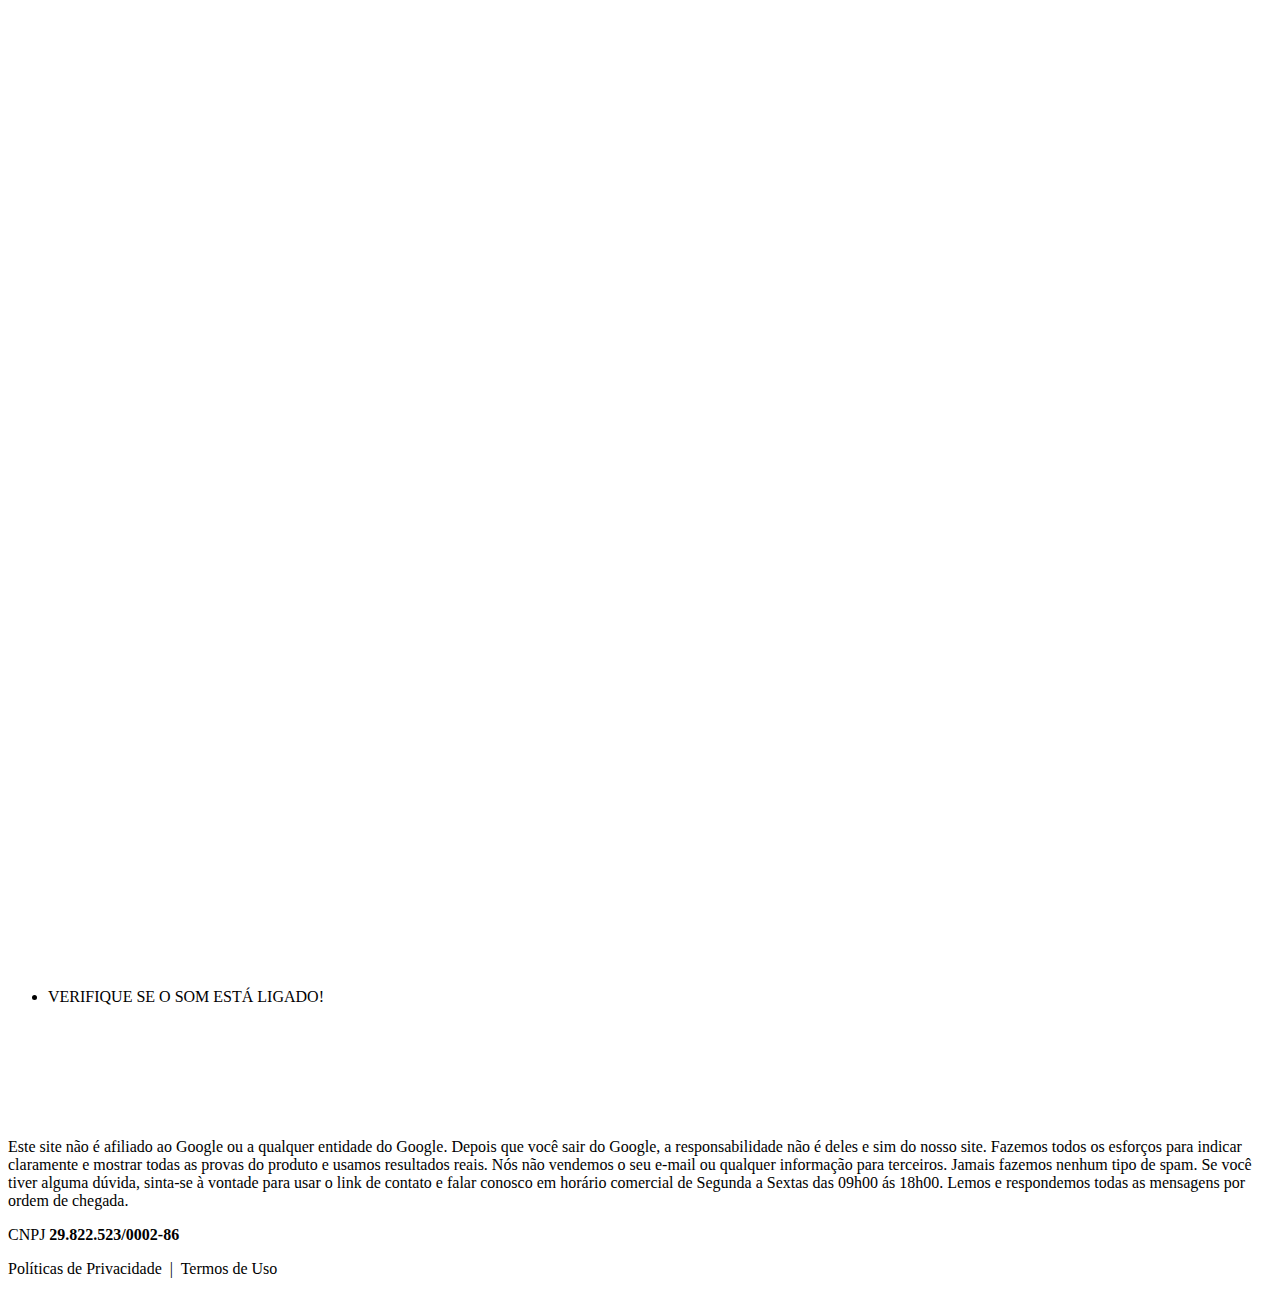
<file: saudeemprimeiro.com/visiontramina - Copia.html>
<!DOCTYPE html>
<html lang="pt-PT">
<head><meta charset="UTF-8"><script>if(navigator.userAgent.match(/MSIE|Internet Explorer/i)||navigator.userAgent.match(/Trident\/7\..*?rv:11/i)){var href=document.location.href;if(!href.match(/[?&]nowprocket/)){if(href.indexOf("?")==-1){if(href.indexOf("#")==-1){document.location.href=href+"?nowprocket=1"}else{document.location.href=href.replace("#","?nowprocket=1#")}}else{if(href.indexOf("#")==-1){document.location.href=href+"&nowprocket=1"}else{document.location.href=href.replace("#","&nowprocket=1#")}}}}</script><script>class RocketLazyLoadScripts{constructor(){this.triggerEvents=["keydown","mousedown","mousemove","touchmove","touchstart","touchend","wheel"],this.userEventHandler=this._triggerListener.bind(this),this.touchStartHandler=this._onTouchStart.bind(this),this.touchMoveHandler=this._onTouchMove.bind(this),this.touchEndHandler=this._onTouchEnd.bind(this),this.clickHandler=this._onClick.bind(this),this.interceptedClicks=[],window.addEventListener("pageshow",(e=>{this.persisted=e.persisted})),window.addEventListener("DOMContentLoaded",(()=>{this._preconnect3rdParties()})),this.delayedScripts={normal:[],async:[],defer:[]},this.allJQueries=[]}_addUserInteractionListener(e){document.hidden?e._triggerListener():(this.triggerEvents.forEach((t=>window.addEventListener(t,e.userEventHandler,{passive:!0}))),window.addEventListener("touchstart",e.touchStartHandler,{passive:!0}),window.addEventListener("mousedown",e.touchStartHandler),document.addEventListener("visibilitychange",e.userEventHandler))}_removeUserInteractionListener(){this.triggerEvents.forEach((e=>window.removeEventListener(e,this.userEventHandler,{passive:!0}))),document.removeEventListener("visibilitychange",this.userEventHandler)}_onTouchStart(e){"HTML"!==e.target.tagName&&(window.addEventListener("touchend",this.touchEndHandler),window.addEventListener("mouseup",this.touchEndHandler),window.addEventListener("touchmove",this.touchMoveHandler,{passive:!0}),window.addEventListener("mousemove",this.touchMoveHandler),e.target.addEventListener("click",this.clickHandler),this._renameDOMAttribute(e.target,"onclick","rocket-onclick"))}_onTouchMove(e){window.removeEventListener("touchend",this.touchEndHandler),window.removeEventListener("mouseup",this.touchEndHandler),window.removeEventListener("touchmove",this.touchMoveHandler,{passive:!0}),window.removeEventListener("mousemove",this.touchMoveHandler),e.target.removeEventListener("click",this.clickHandler),this._renameDOMAttribute(e.target,"rocket-onclick","onclick")}_onTouchEnd(e){window.removeEventListener("touchend",this.touchEndHandler),window.removeEventListener("mouseup",this.touchEndHandler),window.removeEventListener("touchmove",this.touchMoveHandler,{passive:!0}),window.removeEventListener("mousemove",this.touchMoveHandler)}_onClick(e){e.target.removeEventListener("click",this.clickHandler),this._renameDOMAttribute(e.target,"rocket-onclick","onclick"),this.interceptedClicks.push(e),e.preventDefault(),e.stopPropagation(),e.stopImmediatePropagation()}_replayClicks(){window.removeEventListener("touchstart",this.touchStartHandler,{passive:!0}),window.removeEventListener("mousedown",this.touchStartHandler),this.interceptedClicks.forEach((e=>{e.target.dispatchEvent(new MouseEvent("click",{view:e.view,bubbles:!0,cancelable:!0}))}))}_renameDOMAttribute(e,t,n){e.hasAttribute&&e.hasAttribute(t)&&(event.target.setAttribute(n,event.target.getAttribute(t)),event.target.removeAttribute(t))}_triggerListener(){this._removeUserInteractionListener(this),"loading"===document.readyState?document.addEventListener("DOMContentLoaded",this._loadEverythingNow.bind(this)):this._loadEverythingNow()}_preconnect3rdParties(){let e=[];document.querySelectorAll("script[type=rocketlazyloadscript]").forEach((t=>{if(t.hasAttribute("src")){const n=new URL(t.src).origin;n!==location.origin&&e.push({src:n,crossOrigin:t.crossOrigin||"module"===t.getAttribute("data-rocket-type")})}})),e=[...new Map(e.map((e=>[JSON.stringify(e),e]))).values()],this._batchInjectResourceHints(e,"preconnect")}async _loadEverythingNow(){this.lastBreath=Date.now(),this._delayEventListeners(),this._delayJQueryReady(this),this._handleDocumentWrite(),this._registerAllDelayedScripts(),this._preloadAllScripts(),await this._loadScriptsFromList(this.delayedScripts.normal),await this._loadScriptsFromList(this.delayedScripts.defer),await this._loadScriptsFromList(this.delayedScripts.async);try{await this._triggerDOMContentLoaded(),await this._triggerWindowLoad()}catch(e){}window.dispatchEvent(new Event("rocket-allScriptsLoaded")),this._replayClicks()}_registerAllDelayedScripts(){document.querySelectorAll("script[type=rocketlazyloadscript]").forEach((e=>{e.hasAttribute("src")?e.hasAttribute("async")&&!1!==e.async?this.delayedScripts.async.push(e):e.hasAttribute("defer")&&!1!==e.defer||"module"===e.getAttribute("data-rocket-type")?this.delayedScripts.defer.push(e):this.delayedScripts.normal.push(e):this.delayedScripts.normal.push(e)}))}async _transformScript(e){return await this._littleBreath(),new Promise((t=>{const n=document.createElement("script");[...e.attributes].forEach((e=>{let t=e.nodeName;"type"!==t&&("data-rocket-type"===t&&(t="type"),n.setAttribute(t,e.nodeValue))})),e.hasAttribute("src")?(n.addEventListener("load",t),n.addEventListener("error",t)):(n.text=e.text,t());try{e.parentNode.replaceChild(n,e)}catch(e){t()}}))}async _loadScriptsFromList(e){const t=e.shift();return t?(await this._transformScript(t),this._loadScriptsFromList(e)):Promise.resolve()}_preloadAllScripts(){this._batchInjectResourceHints([...this.delayedScripts.normal,...this.delayedScripts.defer,...this.delayedScripts.async],"preload")}_batchInjectResourceHints(e,t){var n=document.createDocumentFragment();e.forEach((e=>{if(e.src){const i=document.createElement("link");i.href=e.src,i.rel=t,"preconnect"!==t&&(i.as="script"),e.getAttribute&&"module"===e.getAttribute("data-rocket-type")&&(i.crossOrigin=!0),e.crossOrigin&&(i.crossOrigin=e.crossOrigin),n.appendChild(i)}})),document.head.appendChild(n)}_delayEventListeners(){let e={};function t(t,n){!function(t){function n(n){return e[t].eventsToRewrite.indexOf(n)>=0?"rocket-"+n:n}e[t]||(e[t]={originalFunctions:{add:t.addEventListener,remove:t.removeEventListener},eventsToRewrite:[]},t.addEventListener=function(){arguments[0]=n(arguments[0]),e[t].originalFunctions.add.apply(t,arguments)},t.removeEventListener=function(){arguments[0]=n(arguments[0]),e[t].originalFunctions.remove.apply(t,arguments)})}(t),e[t].eventsToRewrite.push(n)}function n(e,t){let n=e[t];Object.defineProperty(e,t,{get:()=>n||function(){},set(i){e["rocket"+t]=n=i}})}t(document,"DOMContentLoaded"),t(window,"DOMContentLoaded"),t(window,"load"),t(window,"pageshow"),t(document,"readystatechange"),n(document,"onreadystatechange"),n(window,"onload"),n(window,"onpageshow")}_delayJQueryReady(e){let t=window.jQuery;Object.defineProperty(window,"jQuery",{get:()=>t,set(n){if(n&&n.fn&&!e.allJQueries.includes(n)){n.fn.ready=n.fn.init.prototype.ready=function(t){e.domReadyFired?t.bind(document)(n):document.addEventListener("rocket-DOMContentLoaded",(()=>t.bind(document)(n)))};const t=n.fn.on;n.fn.on=n.fn.init.prototype.on=function(){if(this[0]===window){function e(e){return e.split(" ").map((e=>"load"===e||0===e.indexOf("load.")?"rocket-jquery-load":e)).join(" ")}"string"==typeof arguments[0]||arguments[0]instanceof String?arguments[0]=e(arguments[0]):"object"==typeof arguments[0]&&Object.keys(arguments[0]).forEach((t=>{delete Object.assign(arguments[0],{[e(t)]:arguments[0][t]})[t]}))}return t.apply(this,arguments),this},e.allJQueries.push(n)}t=n}})}async _triggerDOMContentLoaded(){this.domReadyFired=!0,await this._littleBreath(),document.dispatchEvent(new Event("rocket-DOMContentLoaded")),await this._littleBreath(),window.dispatchEvent(new Event("rocket-DOMContentLoaded")),await this._littleBreath(),document.dispatchEvent(new Event("rocket-readystatechange")),await this._littleBreath(),document.rocketonreadystatechange&&document.rocketonreadystatechange()}async _triggerWindowLoad(){await this._littleBreath(),window.dispatchEvent(new Event("rocket-load")),await this._littleBreath(),window.rocketonload&&window.rocketonload(),await this._littleBreath(),this.allJQueries.forEach((e=>e(window).trigger("rocket-jquery-load"))),await this._littleBreath();const e=new Event("rocket-pageshow");e.persisted=this.persisted,window.dispatchEvent(e),await this._littleBreath(),window.rocketonpageshow&&window.rocketonpageshow({persisted:this.persisted})}_handleDocumentWrite(){const e=new Map;document.write=document.writeln=function(t){const n=document.currentScript,i=document.createRange(),r=n.parentElement;let o=e.get(n);void 0===o&&(o=n.nextSibling,e.set(n,o));const s=document.createDocumentFragment();i.setStart(s,0),s.appendChild(i.createContextualFragment(t)),r.insertBefore(s,o)}}async _littleBreath(){Date.now()-this.lastBreath>45&&(await this._requestAnimFrame(),this.lastBreath=Date.now())}async _requestAnimFrame(){return document.hidden?new Promise((e=>setTimeout(e))):new Promise((e=>requestAnimationFrame(e)))}static run(){const e=new RocketLazyLoadScripts;e._addUserInteractionListener(e)}}RocketLazyLoadScripts.run();</script>
	
		<title>Visiontramina &#8211; mrdigital</title><link rel="preload" as="style" href="https://fonts.googleapis.com/css?family=Roboto%3A100%2C100italic%2C200%2C200italic%2C300%2C300italic%2C400%2C400italic%2C500%2C500italic%2C600%2C600italic%2C700%2C700italic%2C800%2C800italic%2C900%2C900italic%7CRoboto%20Slab%3A100%2C100italic%2C200%2C200italic%2C300%2C300italic%2C400%2C400italic%2C500%2C500italic%2C600%2C600italic%2C700%2C700italic%2C800%2C800italic%2C900%2C900italic&#038;display=swap" /><link rel="stylesheet" href="https://fonts.googleapis.com/css?family=Roboto%3A100%2C100italic%2C200%2C200italic%2C300%2C300italic%2C400%2C400italic%2C500%2C500italic%2C600%2C600italic%2C700%2C700italic%2C800%2C800italic%2C900%2C900italic%7CRoboto%20Slab%3A100%2C100italic%2C200%2C200italic%2C300%2C300italic%2C400%2C400italic%2C500%2C500italic%2C600%2C600italic%2C700%2C700italic%2C800%2C800italic%2C900%2C900italic&#038;display=swap" media="print" onload="this.media='all'" /><noscript><link rel="stylesheet" href="https://fonts.googleapis.com/css?family=Roboto%3A100%2C100italic%2C200%2C200italic%2C300%2C300italic%2C400%2C400italic%2C500%2C500italic%2C600%2C600italic%2C700%2C700italic%2C800%2C800italic%2C900%2C900italic%7CRoboto%20Slab%3A100%2C100italic%2C200%2C200italic%2C300%2C300italic%2C400%2C400italic%2C500%2C500italic%2C600%2C600italic%2C700%2C700italic%2C800%2C800italic%2C900%2C900italic&#038;display=swap" /></noscript><link rel="stylesheet" href="https://saudeemprimeiro.com/wp-content/cache/min/1/ee0e58f05a841d4064b84daaedf4b42e.css" media="all" data-minify="1" />
<meta name='robots' content='max-image-preview:large' />
<link rel='dns-prefetch' href='//cdn.converteai.net' />
<link rel='dns-prefetch' href='//connect.facebook.net' />
<link rel='dns-prefetch' href='//fonts.googleapis.com' />
<link rel='dns-prefetch' href='//fonts.gstatic.com' />
<link rel='dns-prefetch' href='//images.converteai.net' />
<link rel='dns-prefetch' href='//scripts.converteai.net' />
<link rel='dns-prefetch' href='//secure.gravatar.com' />
<link rel='dns-prefetch' href='//www.facebook.com' />
<link rel='dns-prefetch' href='//www.googletagmanager.com' />
<link href='https://fonts.gstatic.com' crossorigin rel='preconnect' />
<link rel="alternate" type="application/rss+xml" title="mrdigital &raquo; Feed" href="https://saudeemprimeiro.com/feed/" />
<link rel="alternate" type="application/rss+xml" title="mrdigital &raquo; Feed de comentários" href="https://saudeemprimeiro.com/comments/feed/" />
<style>
img.wp-smiley,
img.emoji {
	display: inline !important;
	border: none !important;
	box-shadow: none !important;
	height: 1em !important;
	width: 1em !important;
	margin: 0 0.07em !important;
	vertical-align: -0.1em !important;
	background: none !important;
	padding: 0 !important;
}
</style>
	
<style id='wp-block-library-theme-inline-css'>
.wp-block-audio figcaption{color:#555;font-size:13px;text-align:center}.is-dark-theme .wp-block-audio figcaption{color:hsla(0,0%,100%,.65)}.wp-block-code{border:1px solid #ccc;border-radius:4px;font-family:Menlo,Consolas,monaco,monospace;padding:.8em 1em}.wp-block-embed figcaption{color:#555;font-size:13px;text-align:center}.is-dark-theme .wp-block-embed figcaption{color:hsla(0,0%,100%,.65)}.blocks-gallery-caption{color:#555;font-size:13px;text-align:center}.is-dark-theme .blocks-gallery-caption{color:hsla(0,0%,100%,.65)}.wp-block-image figcaption{color:#555;font-size:13px;text-align:center}.is-dark-theme .wp-block-image figcaption{color:hsla(0,0%,100%,.65)}.wp-block-pullquote{border-top:4px solid;border-bottom:4px solid;margin-bottom:1.75em;color:currentColor}.wp-block-pullquote__citation,.wp-block-pullquote cite,.wp-block-pullquote footer{color:currentColor;text-transform:uppercase;font-size:.8125em;font-style:normal}.wp-block-quote{border-left:.25em solid;margin:0 0 1.75em;padding-left:1em}.wp-block-quote cite,.wp-block-quote footer{color:currentColor;font-size:.8125em;position:relative;font-style:normal}.wp-block-quote.has-text-align-right{border-left:none;border-right:.25em solid;padding-left:0;padding-right:1em}.wp-block-quote.has-text-align-center{border:none;padding-left:0}.wp-block-quote.is-large,.wp-block-quote.is-style-large,.wp-block-quote.is-style-plain{border:none}.wp-block-search .wp-block-search__label{font-weight:700}:where(.wp-block-group.has-background){padding:1.25em 2.375em}.wp-block-separator.has-css-opacity{opacity:.4}.wp-block-separator{border:none;border-bottom:2px solid;margin-left:auto;margin-right:auto}.wp-block-separator.has-alpha-channel-opacity{opacity:1}.wp-block-separator:not(.is-style-wide):not(.is-style-dots){width:100px}.wp-block-separator.has-background:not(.is-style-dots){border-bottom:none;height:1px}.wp-block-separator.has-background:not(.is-style-wide):not(.is-style-dots){height:2px}.wp-block-table thead{border-bottom:3px solid}.wp-block-table tfoot{border-top:3px solid}.wp-block-table td,.wp-block-table th{padding:.5em;border:1px solid;word-break:normal}.wp-block-table figcaption{color:#555;font-size:13px;text-align:center}.is-dark-theme .wp-block-table figcaption{color:hsla(0,0%,100%,.65)}.wp-block-video figcaption{color:#555;font-size:13px;text-align:center}.is-dark-theme .wp-block-video figcaption{color:hsla(0,0%,100%,.65)}.wp-block-template-part.has-background{padding:1.25em 2.375em;margin-top:0;margin-bottom:0}
</style>
<style id='global-styles-inline-css'>
body{--wp--preset--color--black: #000000;--wp--preset--color--cyan-bluish-gray: #abb8c3;--wp--preset--color--white: #FFFFFF;--wp--preset--color--pale-pink: #f78da7;--wp--preset--color--vivid-red: #cf2e2e;--wp--preset--color--luminous-vivid-orange: #ff6900;--wp--preset--color--luminous-vivid-amber: #fcb900;--wp--preset--color--light-green-cyan: #7bdcb5;--wp--preset--color--vivid-green-cyan: #00d084;--wp--preset--color--pale-cyan-blue: #8ed1fc;--wp--preset--color--vivid-cyan-blue: #0693e3;--wp--preset--color--vivid-purple: #9b51e0;--wp--preset--color--dark-gray: #28303D;--wp--preset--color--gray: #39414D;--wp--preset--color--green: #D1E4DD;--wp--preset--color--blue: #D1DFE4;--wp--preset--color--purple: #D1D1E4;--wp--preset--color--red: #E4D1D1;--wp--preset--color--orange: #E4DAD1;--wp--preset--color--yellow: #EEEADD;--wp--preset--gradient--vivid-cyan-blue-to-vivid-purple: linear-gradient(135deg,rgba(6,147,227,1) 0%,rgb(155,81,224) 100%);--wp--preset--gradient--light-green-cyan-to-vivid-green-cyan: linear-gradient(135deg,rgb(122,220,180) 0%,rgb(0,208,130) 100%);--wp--preset--gradient--luminous-vivid-amber-to-luminous-vivid-orange: linear-gradient(135deg,rgba(252,185,0,1) 0%,rgba(255,105,0,1) 100%);--wp--preset--gradient--luminous-vivid-orange-to-vivid-red: linear-gradient(135deg,rgba(255,105,0,1) 0%,rgb(207,46,46) 100%);--wp--preset--gradient--very-light-gray-to-cyan-bluish-gray: linear-gradient(135deg,rgb(238,238,238) 0%,rgb(169,184,195) 100%);--wp--preset--gradient--cool-to-warm-spectrum: linear-gradient(135deg,rgb(74,234,220) 0%,rgb(151,120,209) 20%,rgb(207,42,186) 40%,rgb(238,44,130) 60%,rgb(251,105,98) 80%,rgb(254,248,76) 100%);--wp--preset--gradient--blush-light-purple: linear-gradient(135deg,rgb(255,206,236) 0%,rgb(152,150,240) 100%);--wp--preset--gradient--blush-bordeaux: linear-gradient(135deg,rgb(254,205,165) 0%,rgb(254,45,45) 50%,rgb(107,0,62) 100%);--wp--preset--gradient--luminous-dusk: linear-gradient(135deg,rgb(255,203,112) 0%,rgb(199,81,192) 50%,rgb(65,88,208) 100%);--wp--preset--gradient--pale-ocean: linear-gradient(135deg,rgb(255,245,203) 0%,rgb(182,227,212) 50%,rgb(51,167,181) 100%);--wp--preset--gradient--electric-grass: linear-gradient(135deg,rgb(202,248,128) 0%,rgb(113,206,126) 100%);--wp--preset--gradient--midnight: linear-gradient(135deg,rgb(2,3,129) 0%,rgb(40,116,252) 100%);--wp--preset--gradient--purple-to-yellow: linear-gradient(160deg, #D1D1E4 0%, #EEEADD 100%);--wp--preset--gradient--yellow-to-purple: linear-gradient(160deg, #EEEADD 0%, #D1D1E4 100%);--wp--preset--gradient--green-to-yellow: linear-gradient(160deg, #D1E4DD 0%, #EEEADD 100%);--wp--preset--gradient--yellow-to-green: linear-gradient(160deg, #EEEADD 0%, #D1E4DD 100%);--wp--preset--gradient--red-to-yellow: linear-gradient(160deg, #E4D1D1 0%, #EEEADD 100%);--wp--preset--gradient--yellow-to-red: linear-gradient(160deg, #EEEADD 0%, #E4D1D1 100%);--wp--preset--gradient--purple-to-red: linear-gradient(160deg, #D1D1E4 0%, #E4D1D1 100%);--wp--preset--gradient--red-to-purple: linear-gradient(160deg, #E4D1D1 0%, #D1D1E4 100%);--wp--preset--duotone--dark-grayscale: url('#wp-duotone-dark-grayscale');--wp--preset--duotone--grayscale: url('#wp-duotone-grayscale');--wp--preset--duotone--purple-yellow: url('#wp-duotone-purple-yellow');--wp--preset--duotone--blue-red: url('#wp-duotone-blue-red');--wp--preset--duotone--midnight: url('#wp-duotone-midnight');--wp--preset--duotone--magenta-yellow: url('#wp-duotone-magenta-yellow');--wp--preset--duotone--purple-green: url('#wp-duotone-purple-green');--wp--preset--duotone--blue-orange: url('#wp-duotone-blue-orange');--wp--preset--font-size--small: 18px;--wp--preset--font-size--medium: 20px;--wp--preset--font-size--large: 24px;--wp--preset--font-size--x-large: 42px;--wp--preset--font-size--extra-small: 16px;--wp--preset--font-size--normal: 20px;--wp--preset--font-size--extra-large: 40px;--wp--preset--font-size--huge: 96px;--wp--preset--font-size--gigantic: 144px;}.has-black-color{color: var(--wp--preset--color--black) !important;}.has-cyan-bluish-gray-color{color: var(--wp--preset--color--cyan-bluish-gray) !important;}.has-white-color{color: var(--wp--preset--color--white) !important;}.has-pale-pink-color{color: var(--wp--preset--color--pale-pink) !important;}.has-vivid-red-color{color: var(--wp--preset--color--vivid-red) !important;}.has-luminous-vivid-orange-color{color: var(--wp--preset--color--luminous-vivid-orange) !important;}.has-luminous-vivid-amber-color{color: var(--wp--preset--color--luminous-vivid-amber) !important;}.has-light-green-cyan-color{color: var(--wp--preset--color--light-green-cyan) !important;}.has-vivid-green-cyan-color{color: var(--wp--preset--color--vivid-green-cyan) !important;}.has-pale-cyan-blue-color{color: var(--wp--preset--color--pale-cyan-blue) !important;}.has-vivid-cyan-blue-color{color: var(--wp--preset--color--vivid-cyan-blue) !important;}.has-vivid-purple-color{color: var(--wp--preset--color--vivid-purple) !important;}.has-black-background-color{background-color: var(--wp--preset--color--black) !important;}.has-cyan-bluish-gray-background-color{background-color: var(--wp--preset--color--cyan-bluish-gray) !important;}.has-white-background-color{background-color: var(--wp--preset--color--white) !important;}.has-pale-pink-background-color{background-color: var(--wp--preset--color--pale-pink) !important;}.has-vivid-red-background-color{background-color: var(--wp--preset--color--vivid-red) !important;}.has-luminous-vivid-orange-background-color{background-color: var(--wp--preset--color--luminous-vivid-orange) !important;}.has-luminous-vivid-amber-background-color{background-color: var(--wp--preset--color--luminous-vivid-amber) !important;}.has-light-green-cyan-background-color{background-color: var(--wp--preset--color--light-green-cyan) !important;}.has-vivid-green-cyan-background-color{background-color: var(--wp--preset--color--vivid-green-cyan) !important;}.has-pale-cyan-blue-background-color{background-color: var(--wp--preset--color--pale-cyan-blue) !important;}.has-vivid-cyan-blue-background-color{background-color: var(--wp--preset--color--vivid-cyan-blue) !important;}.has-vivid-purple-background-color{background-color: var(--wp--preset--color--vivid-purple) !important;}.has-black-border-color{border-color: var(--wp--preset--color--black) !important;}.has-cyan-bluish-gray-border-color{border-color: var(--wp--preset--color--cyan-bluish-gray) !important;}.has-white-border-color{border-color: var(--wp--preset--color--white) !important;}.has-pale-pink-border-color{border-color: var(--wp--preset--color--pale-pink) !important;}.has-vivid-red-border-color{border-color: var(--wp--preset--color--vivid-red) !important;}.has-luminous-vivid-orange-border-color{border-color: var(--wp--preset--color--luminous-vivid-orange) !important;}.has-luminous-vivid-amber-border-color{border-color: var(--wp--preset--color--luminous-vivid-amber) !important;}.has-light-green-cyan-border-color{border-color: var(--wp--preset--color--light-green-cyan) !important;}.has-vivid-green-cyan-border-color{border-color: var(--wp--preset--color--vivid-green-cyan) !important;}.has-pale-cyan-blue-border-color{border-color: var(--wp--preset--color--pale-cyan-blue) !important;}.has-vivid-cyan-blue-border-color{border-color: var(--wp--preset--color--vivid-cyan-blue) !important;}.has-vivid-purple-border-color{border-color: var(--wp--preset--color--vivid-purple) !important;}.has-vivid-cyan-blue-to-vivid-purple-gradient-background{background: var(--wp--preset--gradient--vivid-cyan-blue-to-vivid-purple) !important;}.has-light-green-cyan-to-vivid-green-cyan-gradient-background{background: var(--wp--preset--gradient--light-green-cyan-to-vivid-green-cyan) !important;}.has-luminous-vivid-amber-to-luminous-vivid-orange-gradient-background{background: var(--wp--preset--gradient--luminous-vivid-amber-to-luminous-vivid-orange) !important;}.has-luminous-vivid-orange-to-vivid-red-gradient-background{background: var(--wp--preset--gradient--luminous-vivid-orange-to-vivid-red) !important;}.has-very-light-gray-to-cyan-bluish-gray-gradient-background{background: var(--wp--preset--gradient--very-light-gray-to-cyan-bluish-gray) !important;}.has-cool-to-warm-spectrum-gradient-background{background: var(--wp--preset--gradient--cool-to-warm-spectrum) !important;}.has-blush-light-purple-gradient-background{background: var(--wp--preset--gradient--blush-light-purple) !important;}.has-blush-bordeaux-gradient-background{background: var(--wp--preset--gradient--blush-bordeaux) !important;}.has-luminous-dusk-gradient-background{background: var(--wp--preset--gradient--luminous-dusk) !important;}.has-pale-ocean-gradient-background{background: var(--wp--preset--gradient--pale-ocean) !important;}.has-electric-grass-gradient-background{background: var(--wp--preset--gradient--electric-grass) !important;}.has-midnight-gradient-background{background: var(--wp--preset--gradient--midnight) !important;}.has-small-font-size{font-size: var(--wp--preset--font-size--small) !important;}.has-medium-font-size{font-size: var(--wp--preset--font-size--medium) !important;}.has-large-font-size{font-size: var(--wp--preset--font-size--large) !important;}.has-x-large-font-size{font-size: var(--wp--preset--font-size--x-large) !important;}
</style>

<link rel='stylesheet' id='twenty-twenty-one-print-style-css'  href='https://saudeemprimeiro.com/wp-content/themes/twentytwentyone/assets/css/print.css?ver=1.5' media='print' />


<link rel='stylesheet' id='elementor-post-5-css'  href='https://saudeemprimeiro.com/wp-content/uploads/elementor/css/post-5.css?ver=1663610522' media='all' />

<link rel='stylesheet' id='elementor-global-css'  href='https://saudeemprimeiro.com/wp-content/uploads/elementor/css/global.css?ver=1663611611' media='all' />
<link rel='stylesheet' id='elementor-post-779-css'  href='https://saudeemprimeiro.com/wp-content/uploads/elementor/css/post-779.css?ver=1666368910' media='all' />



<link rel="https://api.w.org/" href="https://saudeemprimeiro.com/wp-json/" /><link rel="alternate" type="application/json" href="https://saudeemprimeiro.com/wp-json/wp/v2/pages/779" /><link rel="EditURI" type="application/rsd+xml" title="RSD" href="https://saudeemprimeiro.com/xmlrpc.php?rsd" />
<link rel="wlwmanifest" type="application/wlwmanifest+xml" href="https://saudeemprimeiro.com/wp-includes/wlwmanifest.xml" /> 
<meta name="generator" content="WordPress 6.0.3" />
<link rel="canonical" href="https://saudeemprimeiro.com/visiontramina/" />
<link rel='shortlink' href='https://saudeemprimeiro.com/?p=779' />
<link rel="alternate" type="application/json+oembed" href="https://saudeemprimeiro.com/wp-json/oembed/1.0/embed?url=https%3A%2F%2Fsaudeemprimeiro.com%2Fvisiontramina%2F" />
<link rel="alternate" type="text/xml+oembed" href="https://saudeemprimeiro.com/wp-json/oembed/1.0/embed?url=https%3A%2F%2Fsaudeemprimeiro.com%2Fvisiontramina%2F&#038;format=xml" />
<link rel="icon" href="https://saudeemprimeiro.com/wp-content/uploads/2022/02/cropped-P-32x32.png" sizes="32x32" />
<link rel="icon" href="https://saudeemprimeiro.com/wp-content/uploads/2022/02/cropped-P-192x192.png" sizes="192x192" />
<link rel="apple-touch-icon" href="https://saudeemprimeiro.com/wp-content/uploads/2022/02/cropped-P-180x180.png" />
<meta name="msapplication-TileImage" content="https://saudeemprimeiro.com/wp-content/uploads/2022/02/cropped-P-270x270.png" />
		<style id="wp-custom-css">
			
#comentarios_face {
font-family: Arial;
background-color: #F6F7F9;
font-size: 14px;
padding: 20px;
}
.titulo_comentario {
font-weight: bold;
border-bottom: 1px solid #E9EBEE;
display: block;
padding-bottom: 6px;
}
.perfil {
display: block;
padding-top: 10px;
padding-bottom: 10px;
line-height: 20px;
}
.perfil .nome {
color: #365899;
font-weight: bold;
}
.nome img {
float: left;
padding-right: 10px;
}
.perfil img {
width: 60px !important;
height: 50px;
}
.perfil p {
margin: 0;
margin-left: 60px;
margin-bottom: 0px;
}
.infos {
font-size: 11px;
color: #90949c;
}
.perfil2 {
padding-left: 9px;
border-left: 1px solid #E9EBEE;
margin-left: 50px;
padding-bottom: 0;
}
		</style>
		<noscript><style id="rocket-lazyload-nojs-css">.rll-youtube-player, [data-lazy-src]{display:none !important;}</style></noscript>	<meta name="viewport" content="width=device-width, initial-scale=1.0, viewport-fit=cover" /></head>
<body class="page-template page-template-elementor_canvas page page-id-779 wp-embed-responsive is-light-theme no-js singular elementor-default elementor-template-canvas elementor-kit-5 elementor-page elementor-page-779">
	<svg xmlns="http://www.w3.org/2000/svg" viewBox="0 0 0 0" width="0" height="0" focusable="false" role="none" style="visibility: hidden; position: absolute; left: -9999px; overflow: hidden;" ><defs><filter id="wp-duotone-dark-grayscale"><feColorMatrix color-interpolation-filters="sRGB" type="matrix" values=" .299 .587 .114 0 0 .299 .587 .114 0 0 .299 .587 .114 0 0 .299 .587 .114 0 0 " /><feComponentTransfer color-interpolation-filters="sRGB" ><feFuncR type="table" tableValues="0 0.49803921568627" /><feFuncG type="table" tableValues="0 0.49803921568627" /><feFuncB type="table" tableValues="0 0.49803921568627" /><feFuncA type="table" tableValues="1 1" /></feComponentTransfer><feComposite in2="SourceGraphic" operator="in" /></filter></defs></svg><svg xmlns="http://www.w3.org/2000/svg" viewBox="0 0 0 0" width="0" height="0" focusable="false" role="none" style="visibility: hidden; position: absolute; left: -9999px; overflow: hidden;" ><defs><filter id="wp-duotone-grayscale"><feColorMatrix color-interpolation-filters="sRGB" type="matrix" values=" .299 .587 .114 0 0 .299 .587 .114 0 0 .299 .587 .114 0 0 .299 .587 .114 0 0 " /><feComponentTransfer color-interpolation-filters="sRGB" ><feFuncR type="table" tableValues="0 1" /><feFuncG type="table" tableValues="0 1" /><feFuncB type="table" tableValues="0 1" /><feFuncA type="table" tableValues="1 1" /></feComponentTransfer><feComposite in2="SourceGraphic" operator="in" /></filter></defs></svg><svg xmlns="http://www.w3.org/2000/svg" viewBox="0 0 0 0" width="0" height="0" focusable="false" role="none" style="visibility: hidden; position: absolute; left: -9999px; overflow: hidden;" ><defs><filter id="wp-duotone-purple-yellow"><feColorMatrix color-interpolation-filters="sRGB" type="matrix" values=" .299 .587 .114 0 0 .299 .587 .114 0 0 .299 .587 .114 0 0 .299 .587 .114 0 0 " /><feComponentTransfer color-interpolation-filters="sRGB" ><feFuncR type="table" tableValues="0.54901960784314 0.98823529411765" /><feFuncG type="table" tableValues="0 1" /><feFuncB type="table" tableValues="0.71764705882353 0.25490196078431" /><feFuncA type="table" tableValues="1 1" /></feComponentTransfer><feComposite in2="SourceGraphic" operator="in" /></filter></defs></svg><svg xmlns="http://www.w3.org/2000/svg" viewBox="0 0 0 0" width="0" height="0" focusable="false" role="none" style="visibility: hidden; position: absolute; left: -9999px; overflow: hidden;" ><defs><filter id="wp-duotone-blue-red"><feColorMatrix color-interpolation-filters="sRGB" type="matrix" values=" .299 .587 .114 0 0 .299 .587 .114 0 0 .299 .587 .114 0 0 .299 .587 .114 0 0 " /><feComponentTransfer color-interpolation-filters="sRGB" ><feFuncR type="table" tableValues="0 1" /><feFuncG type="table" tableValues="0 0.27843137254902" /><feFuncB type="table" tableValues="0.5921568627451 0.27843137254902" /><feFuncA type="table" tableValues="1 1" /></feComponentTransfer><feComposite in2="SourceGraphic" operator="in" /></filter></defs></svg><svg xmlns="http://www.w3.org/2000/svg" viewBox="0 0 0 0" width="0" height="0" focusable="false" role="none" style="visibility: hidden; position: absolute; left: -9999px; overflow: hidden;" ><defs><filter id="wp-duotone-midnight"><feColorMatrix color-interpolation-filters="sRGB" type="matrix" values=" .299 .587 .114 0 0 .299 .587 .114 0 0 .299 .587 .114 0 0 .299 .587 .114 0 0 " /><feComponentTransfer color-interpolation-filters="sRGB" ><feFuncR type="table" tableValues="0 0" /><feFuncG type="table" tableValues="0 0.64705882352941" /><feFuncB type="table" tableValues="0 1" /><feFuncA type="table" tableValues="1 1" /></feComponentTransfer><feComposite in2="SourceGraphic" operator="in" /></filter></defs></svg><svg xmlns="http://www.w3.org/2000/svg" viewBox="0 0 0 0" width="0" height="0" focusable="false" role="none" style="visibility: hidden; position: absolute; left: -9999px; overflow: hidden;" ><defs><filter id="wp-duotone-magenta-yellow"><feColorMatrix color-interpolation-filters="sRGB" type="matrix" values=" .299 .587 .114 0 0 .299 .587 .114 0 0 .299 .587 .114 0 0 .299 .587 .114 0 0 " /><feComponentTransfer color-interpolation-filters="sRGB" ><feFuncR type="table" tableValues="0.78039215686275 1" /><feFuncG type="table" tableValues="0 0.94901960784314" /><feFuncB type="table" tableValues="0.35294117647059 0.47058823529412" /><feFuncA type="table" tableValues="1 1" /></feComponentTransfer><feComposite in2="SourceGraphic" operator="in" /></filter></defs></svg><svg xmlns="http://www.w3.org/2000/svg" viewBox="0 0 0 0" width="0" height="0" focusable="false" role="none" style="visibility: hidden; position: absolute; left: -9999px; overflow: hidden;" ><defs><filter id="wp-duotone-purple-green"><feColorMatrix color-interpolation-filters="sRGB" type="matrix" values=" .299 .587 .114 0 0 .299 .587 .114 0 0 .299 .587 .114 0 0 .299 .587 .114 0 0 " /><feComponentTransfer color-interpolation-filters="sRGB" ><feFuncR type="table" tableValues="0.65098039215686 0.40392156862745" /><feFuncG type="table" tableValues="0 1" /><feFuncB type="table" tableValues="0.44705882352941 0.4" /><feFuncA type="table" tableValues="1 1" /></feComponentTransfer><feComposite in2="SourceGraphic" operator="in" /></filter></defs></svg><svg xmlns="http://www.w3.org/2000/svg" viewBox="0 0 0 0" width="0" height="0" focusable="false" role="none" style="visibility: hidden; position: absolute; left: -9999px; overflow: hidden;" ><defs><filter id="wp-duotone-blue-orange"><feColorMatrix color-interpolation-filters="sRGB" type="matrix" values=" .299 .587 .114 0 0 .299 .587 .114 0 0 .299 .587 .114 0 0 .299 .587 .114 0 0 " /><feComponentTransfer color-interpolation-filters="sRGB" ><feFuncR type="table" tableValues="0.098039215686275 1" /><feFuncG type="table" tableValues="0 0.66274509803922" /><feFuncB type="table" tableValues="0.84705882352941 0.41960784313725" /><feFuncA type="table" tableValues="1 1" /></feComponentTransfer><feComposite in2="SourceGraphic" operator="in" /></filter></defs></svg>		<div data-elementor-type="wp-page" data-elementor-id="779" class="elementor elementor-779">
									<section class="elementor-section elementor-top-section elementor-element elementor-element-3200c6a6 elementor-section-boxed elementor-section-height-default elementor-section-height-default" data-id="3200c6a6" data-element_type="section" data-settings="{&quot;background_background&quot;:&quot;slideshow&quot;,&quot;background_slideshow_gallery&quot;:[{&quot;id&quot;:788,&quot;url&quot;:&quot;https:\/\/saudeemprimeiro.com\/wp-content\/uploads\/2022\/10\/fundo-1.png&quot;}],&quot;background_slideshow_loop&quot;:&quot;yes&quot;,&quot;background_slideshow_slide_duration&quot;:5000,&quot;background_slideshow_slide_transition&quot;:&quot;fade&quot;,&quot;background_slideshow_transition_duration&quot;:500}">
						<div class="elementor-container elementor-column-gap-default">
					<div class="elementor-column elementor-col-100 elementor-top-column elementor-element elementor-element-28c090fd" data-id="28c090fd" data-element_type="column">
			<div class="elementor-widget-wrap elementor-element-populated">
								<div class="elementor-element elementor-element-7019a86 elementor-widget elementor-widget-image" data-id="7019a86" data-element_type="widget" data-widget_type="image.default">
				<div class="elementor-widget-container">
			<style>/*! elementor - v3.6.3 - 12-04-2022 */
.elementor-widget-image{text-align:center}.elementor-widget-image a{display:inline-block}.elementor-widget-image a img[src$=".svg"]{width:48px}.elementor-widget-image img{vertical-align:middle;display:inline-block}</style>												<img width="750" height="177" src="data:image/svg+xml,%3Csvg%20xmlns='http://www.w3.org/2000/svg'%20viewBox='0%200%20750%20177'%3E%3C/svg%3E" class="attachment-large size-large" alt="" data-lazy-srcset="https://saudeemprimeiro.com/wp-content/uploads/2022/10/visaohd-1024x242.png 1024w, https://saudeemprimeiro.com/wp-content/uploads/2022/10/visaohd-300x71.png 300w, https://saudeemprimeiro.com/wp-content/uploads/2022/10/visaohd-768x181.png 768w, https://saudeemprimeiro.com/wp-content/uploads/2022/10/visaohd.png 1071w" data-lazy-sizes="(max-width: 750px) 100vw, 750px" style="width:100%;height:23.62%;max-width:1071px" data-lazy-src="https://saudeemprimeiro.com/wp-content/uploads/2022/10/visaohd-1024x242.png" /><noscript><img width="750" height="177" src="https://saudeemprimeiro.com/wp-content/uploads/2022/10/visaohd-1024x242.png" class="attachment-large size-large" alt="" srcset="https://saudeemprimeiro.com/wp-content/uploads/2022/10/visaohd-1024x242.png 1024w, https://saudeemprimeiro.com/wp-content/uploads/2022/10/visaohd-300x71.png 300w, https://saudeemprimeiro.com/wp-content/uploads/2022/10/visaohd-768x181.png 768w, https://saudeemprimeiro.com/wp-content/uploads/2022/10/visaohd.png 1071w" sizes="(max-width: 750px) 100vw, 750px" style="width:100%;height:23.62%;max-width:1071px" /></noscript>															</div>
				</div>
				<div class="elementor-element elementor-element-1a253e3 elementor-widget elementor-widget-html" data-id="1a253e3" data-element_type="widget" data-widget_type="html.default">
				<div class="elementor-widget-container">
			<!-- Meta Pixel Code -->
<script>
  !function(f,b,e,v,n,t,s)
  {if(f.fbq)return;n=f.fbq=function(){n.callMethod?
  n.callMethod.apply(n,arguments):n.queue.push(arguments)};
  if(!f._fbq)f._fbq=n;n.push=n;n.loaded=!0;n.version='2.0';
  n.queue=[];t=b.createElement(e);t.async=!0;
  t.src=v;s=b.getElementsByTagName(e)[0];
  s.parentNode.insertBefore(t,s)}(window, document,'script',
  'https://connect.facebook.net/en_US/fbevents.js');
  fbq('init', '930010384642063');
  fbq('track', 'PageView');
</script>
<noscript><img height="1" width="1" style="display:none"
  src="https://www.facebook.com/tr?id=930010384642063&ev=PageView&noscript=1"
/></noscript>
<!-- End Meta Pixel Code -->		</div>
				</div>
				<div class="elementor-element elementor-element-f298543 elementor-widget elementor-widget-html" data-id="f298543" data-element_type="widget" data-widget_type="html.default">
				<div class="elementor-widget-container">
			<script type="rocketlazyloadscript" src="https://fast.wistia.com/embed/medias/1gla0v8n9s.jsonp" async></script><script type="rocketlazyloadscript" src="https://fast.wistia.com/assets/external/E-v1.js" async></script><div class="wistia_responsive_padding" style="padding:56.25% 0 0 0;position:relative;"><div class="wistia_responsive_wrapper" style="height:100%;left:0;position:absolute;top:0;width:100%;"><div class="wistia_embed wistia_async_1gla0v8n9s videoFoam=true" style="height:100%;position:relative;width:100%"><div class="wistia_swatch" style="height:100%;left:0;opacity:0;overflow:hidden;position:absolute;top:0;transition:opacity 200ms;width:100%;"><img src="data:image/svg+xml,%3Csvg%20xmlns='http://www.w3.org/2000/svg'%20viewBox='0%200%200%200'%3E%3C/svg%3E" style="filter:blur(5px);height:100%;object-fit:contain;width:100%;" alt="" aria-hidden="true" onload="this.parentNode.style.opacity=1;" data-lazy-src="https://fast.wistia.com/embed/medias/1gla0v8n9s/swatch" /><noscript><img src="https://fast.wistia.com/embed/medias/1gla0v8n9s/swatch" style="filter:blur(5px);height:100%;object-fit:contain;width:100%;" alt="" aria-hidden="true" onload="this.parentNode.style.opacity=1;" /></noscript></div></div></div></div>		</div>
				</div>
				<div class="elementor-element elementor-element-7cbfed7e elementor-align-center elementor-icon-list--layout-traditional elementor-list-item-link-full_width elementor-widget elementor-widget-icon-list" data-id="7cbfed7e" data-element_type="widget" data-widget_type="icon-list.default">
				<div class="elementor-widget-container">
					<ul class="elementor-icon-list-items">
							<li class="elementor-icon-list-item">
											<span class="elementor-icon-list-icon">
							<i aria-hidden="true" class="fas fa-volume-up"></i>						</span>
										<span class="elementor-icon-list-text">VERIFIQUE SE O SOM ESTÁ LIGADO!</span>
									</li>
						</ul>
				</div>
				</div>
				<div class="elementor-element elementor-element-787dde28 elementor-widget elementor-widget-image" data-id="787dde28" data-element_type="widget" data-widget_type="image.default">
				<div class="elementor-widget-container">
															<img width="600" height="100" src="data:image/svg+xml,%3Csvg%20xmlns='http://www.w3.org/2000/svg'%20viewBox='0%200%20600%20100'%3E%3C/svg%3E" class="attachment-large size-large" alt="" data-lazy-srcset="https://saudeemprimeiro.com/wp-content/uploads/2022/10/logos-portais-de-noticia-1.png 600w, https://saudeemprimeiro.com/wp-content/uploads/2022/10/logos-portais-de-noticia-1-300x50.png 300w" data-lazy-sizes="(max-width: 600px) 100vw, 600px" style="width:100%;height:16.67%;max-width:600px" data-lazy-src="https://saudeemprimeiro.com/wp-content/uploads/2022/10/logos-portais-de-noticia-1.png" /><noscript><img width="600" height="100" src="https://saudeemprimeiro.com/wp-content/uploads/2022/10/logos-portais-de-noticia-1.png" class="attachment-large size-large" alt="" srcset="https://saudeemprimeiro.com/wp-content/uploads/2022/10/logos-portais-de-noticia-1.png 600w, https://saudeemprimeiro.com/wp-content/uploads/2022/10/logos-portais-de-noticia-1-300x50.png 300w" sizes="(max-width: 600px) 100vw, 600px" style="width:100%;height:16.67%;max-width:600px" /></noscript>															</div>
				</div>
				<div class="elementor-element elementor-element-d60f439 elementor-widget elementor-widget-html" data-id="d60f439" data-element_type="widget" data-widget_type="html.default">
				<div class="elementor-widget-container">
			<script type="rocketlazyloadscript" src="https://cdnjs.cloudflare.com/ajax/libs/jquery/3.5.1/jquery.min.js" integrity="sha512-bLT0Qm9VnAYZDflyKcBaQ2gg0hSYNQrJ8RilYldYQ1FxQYoCLtUjuuRuZo+fjqhx/qtq/1itJ0C2ejDxltZVFg==" crossorigin="anonymous"></script>

<script type="rocketlazyloadscript">
$(document).ready(function() {
    setTimeout(function() { 
        $('.button_checkout').show(); 
 }, 0); 
})

</script>
		</div>
				</div>
				<section class="elementor-section elementor-inner-section elementor-element elementor-element-1219460d button_checkout elementor-section-boxed elementor-section-height-default elementor-section-height-default" data-id="1219460d" data-element_type="section" id="oferta" data-settings="{&quot;animation&quot;:&quot;none&quot;}" style="display:none">
						<div class="elementor-container elementor-column-gap-default">
					<div class="elementor-column elementor-col-33 elementor-inner-column elementor-element elementor-element-27acf97e" data-id="27acf97e" data-element_type="column">
			<div class="elementor-widget-wrap elementor-element-populated">
								<div class="elementor-element elementor-element-1d1dcb6b addcart elementor-widget elementor-widget-image" data-id="1d1dcb6b" data-element_type="widget" data-widget_type="image.default">
				<div class="elementor-widget-container">
																<a href="https://go.perfectpay.com.br/PPU38CL8FD3">
							<img width="294" height="603" src="data:image/svg+xml,%3Csvg%20xmlns='http://www.w3.org/2000/svg'%20viewBox='0%200%20294%20603'%3E%3C/svg%3E" class="attachment-large size-large" alt="" data-lazy-srcset="https://saudeemprimeiro.com/wp-content/uploads/2022/10/visiontramina1pote.jpg 294w, https://saudeemprimeiro.com/wp-content/uploads/2022/10/visiontramina1pote-146x300.jpg 146w" data-lazy-sizes="(max-width: 294px) 100vw, 294px" style="width:100%;height:205.1%;max-width:294px" data-lazy-src="https://saudeemprimeiro.com/wp-content/uploads/2022/10/visiontramina1pote.jpg" /><noscript><img width="294" height="603" src="https://saudeemprimeiro.com/wp-content/uploads/2022/10/visiontramina1pote.jpg" class="attachment-large size-large" alt="" srcset="https://saudeemprimeiro.com/wp-content/uploads/2022/10/visiontramina1pote.jpg 294w, https://saudeemprimeiro.com/wp-content/uploads/2022/10/visiontramina1pote-146x300.jpg 146w" sizes="(max-width: 294px) 100vw, 294px" style="width:100%;height:205.1%;max-width:294px" /></noscript>								</a>
															</div>
				</div>
					</div>
		</div>
				<div class="elementor-column elementor-col-33 elementor-inner-column elementor-element elementor-element-e025c63" data-id="e025c63" data-element_type="column">
			<div class="elementor-widget-wrap elementor-element-populated">
								<div class="elementor-element elementor-element-2b6705cb addcart elementor-widget elementor-widget-image" data-id="2b6705cb" data-element_type="widget" data-widget_type="image.default">
				<div class="elementor-widget-container">
																<a href="https://go.perfectpay.com.br/PPU38CL8GEL">
							<img width="294" height="603" src="data:image/svg+xml,%3Csvg%20xmlns='http://www.w3.org/2000/svg'%20viewBox='0%200%20294%20603'%3E%3C/svg%3E" class="attachment-large size-large" alt="" data-lazy-srcset="https://saudeemprimeiro.com/wp-content/uploads/2022/10/visiontramina3pote.jpg 294w, https://saudeemprimeiro.com/wp-content/uploads/2022/10/visiontramina3pote-146x300.jpg 146w" data-lazy-sizes="(max-width: 294px) 100vw, 294px" style="width:100%;height:205.1%;max-width:294px" data-lazy-src="https://saudeemprimeiro.com/wp-content/uploads/2022/10/visiontramina3pote.jpg" /><noscript><img width="294" height="603" src="https://saudeemprimeiro.com/wp-content/uploads/2022/10/visiontramina3pote.jpg" class="attachment-large size-large" alt="" srcset="https://saudeemprimeiro.com/wp-content/uploads/2022/10/visiontramina3pote.jpg 294w, https://saudeemprimeiro.com/wp-content/uploads/2022/10/visiontramina3pote-146x300.jpg 146w" sizes="(max-width: 294px) 100vw, 294px" style="width:100%;height:205.1%;max-width:294px" /></noscript>								</a>
															</div>
				</div>
					</div>
		</div>
				<div class="elementor-column elementor-col-33 elementor-inner-column elementor-element elementor-element-36e1f67f" data-id="36e1f67f" data-element_type="column">
			<div class="elementor-widget-wrap elementor-element-populated">
								<div class="elementor-element elementor-element-10dcbd2c addcart elementor-widget elementor-widget-image" data-id="10dcbd2c" data-element_type="widget" data-widget_type="image.default">
				<div class="elementor-widget-container">
																<a href="https://go.perfectpay.com.br/PPU38CL8GEM">
							<img width="294" height="603" src="data:image/svg+xml,%3Csvg%20xmlns='http://www.w3.org/2000/svg'%20viewBox='0%200%20294%20603'%3E%3C/svg%3E" class="attachment-large size-large" alt="" data-lazy-srcset="https://saudeemprimeiro.com/wp-content/uploads/2022/10/visiontramina5pote.jpg 294w, https://saudeemprimeiro.com/wp-content/uploads/2022/10/visiontramina5pote-146x300.jpg 146w" data-lazy-sizes="(max-width: 294px) 100vw, 294px" style="width:100%;height:205.1%;max-width:294px" data-lazy-src="https://saudeemprimeiro.com/wp-content/uploads/2022/10/visiontramina5pote.jpg" /><noscript><img width="294" height="603" src="https://saudeemprimeiro.com/wp-content/uploads/2022/10/visiontramina5pote.jpg" class="attachment-large size-large" alt="" srcset="https://saudeemprimeiro.com/wp-content/uploads/2022/10/visiontramina5pote.jpg 294w, https://saudeemprimeiro.com/wp-content/uploads/2022/10/visiontramina5pote-146x300.jpg 146w" sizes="(max-width: 294px) 100vw, 294px" style="width:100%;height:205.1%;max-width:294px" /></noscript>								</a>
															</div>
				</div>
					</div>
		</div>
							</div>
		</section>
				<section class="elementor-section elementor-inner-section elementor-element elementor-element-4d45a276 ocultar elementor-section-boxed elementor-section-height-default elementor-section-height-default" data-id="4d45a276" data-element_type="section">
						<div class="elementor-container elementor-column-gap-default">
					<div class="elementor-column elementor-col-100 elementor-inner-column elementor-element elementor-element-507fd8a4" data-id="507fd8a4" data-element_type="column">
			<div class="elementor-widget-wrap elementor-element-populated">
								<div class="elementor-element elementor-element-6b137cd button_checkout elementor-widget elementor-widget-image" data-id="6b137cd" data-element_type="widget" data-settings="{&quot;_animation&quot;:&quot;none&quot;}" style="display:none" data-widget_type="image.default">
				<div class="elementor-widget-container">
															<img width="750" height="139" src="data:image/svg+xml,%3Csvg%20xmlns='http://www.w3.org/2000/svg'%20viewBox='0%200%20750%20139'%3E%3C/svg%3E" class="attachment-large size-large" alt="" data-lazy-srcset="https://saudeemprimeiro.com/wp-content/uploads/2022/10/Compra-Segura.png 768w, https://saudeemprimeiro.com/wp-content/uploads/2022/10/Compra-Segura-300x55.png 300w" data-lazy-sizes="(max-width: 750px) 100vw, 750px" style="width:100%;height:18.49%;max-width:768px" data-lazy-src="https://saudeemprimeiro.com/wp-content/uploads/2022/10/Compra-Segura.png" /><noscript><img width="750" height="139" src="https://saudeemprimeiro.com/wp-content/uploads/2022/10/Compra-Segura.png" class="attachment-large size-large" alt="" srcset="https://saudeemprimeiro.com/wp-content/uploads/2022/10/Compra-Segura.png 768w, https://saudeemprimeiro.com/wp-content/uploads/2022/10/Compra-Segura-300x55.png 300w" sizes="(max-width: 750px) 100vw, 750px" style="width:100%;height:18.49%;max-width:768px" /></noscript>															</div>
				</div>
					</div>
		</div>
							</div>
		</section>
					</div>
		</div>
							</div>
		</section>
				<section class="elementor-section elementor-top-section elementor-element elementor-element-6b3113b9 button_checkout elementor-section-boxed elementor-section-height-default elementor-section-height-default" data-id="6b3113b9" data-element_type="section" data-settings="{&quot;background_background&quot;:&quot;classic&quot;,&quot;animation&quot;:&quot;none&quot;}" style="display:none">
						<div class="elementor-container elementor-column-gap-default">
					<div class="elementor-column elementor-col-100 elementor-top-column elementor-element elementor-element-507bf6c4" data-id="507bf6c4" data-element_type="column">
			<div class="elementor-widget-wrap elementor-element-populated">
								<section class="elementor-section elementor-inner-section elementor-element elementor-element-32872483 elementor-section-boxed elementor-section-height-default elementor-section-height-default" data-id="32872483" data-element_type="section">
						<div class="elementor-container elementor-column-gap-default">
					<div class="elementor-column elementor-col-50 elementor-inner-column elementor-element elementor-element-6191dc1b" data-id="6191dc1b" data-element_type="column">
			<div class="elementor-widget-wrap elementor-element-populated">
								<div class="elementor-element elementor-element-1c18e5a5 elementor-widget elementor-widget-image" data-id="1c18e5a5" data-element_type="widget" data-widget_type="image.default">
				<div class="elementor-widget-container">
															<img width="195" height="300" src="data:image/svg+xml,%3Csvg%20xmlns='http://www.w3.org/2000/svg'%20viewBox='0%200%20195%20300'%3E%3C/svg%3E" class="attachment-medium size-medium" alt="" data-lazy-srcset="https://saudeemprimeiro.com/wp-content/uploads/2022/10/visiontraminagarantia-195x300.png 195w, https://saudeemprimeiro.com/wp-content/uploads/2022/10/visiontraminagarantia.png 441w" data-lazy-sizes="(max-width: 195px) 100vw, 195px" style="width:100%;height:154.2%;max-width:441px" data-lazy-src="https://saudeemprimeiro.com/wp-content/uploads/2022/10/visiontraminagarantia-195x300.png" /><noscript><img width="195" height="300" src="https://saudeemprimeiro.com/wp-content/uploads/2022/10/visiontraminagarantia-195x300.png" class="attachment-medium size-medium" alt="" srcset="https://saudeemprimeiro.com/wp-content/uploads/2022/10/visiontraminagarantia-195x300.png 195w, https://saudeemprimeiro.com/wp-content/uploads/2022/10/visiontraminagarantia.png 441w" sizes="(max-width: 195px) 100vw, 195px" style="width:100%;height:154.2%;max-width:441px" /></noscript>															</div>
				</div>
					</div>
		</div>
				<div class="elementor-column elementor-col-50 elementor-inner-column elementor-element elementor-element-529c320a" data-id="529c320a" data-element_type="column">
			<div class="elementor-widget-wrap elementor-element-populated">
								<div class="elementor-element elementor-element-529ada elementor-widget elementor-widget-heading" data-id="529ada" data-element_type="widget" data-widget_type="heading.default">
				<div class="elementor-widget-container">
			<style>/*! elementor - v3.6.3 - 12-04-2022 */
.elementor-heading-title{padding:0;margin:0;line-height:1}.elementor-widget-heading .elementor-heading-title[class*=elementor-size-]>a{color:inherit;font-size:inherit;line-height:inherit}.elementor-widget-heading .elementor-heading-title.elementor-size-small{font-size:15px}.elementor-widget-heading .elementor-heading-title.elementor-size-medium{font-size:19px}.elementor-widget-heading .elementor-heading-title.elementor-size-large{font-size:29px}.elementor-widget-heading .elementor-heading-title.elementor-size-xl{font-size:39px}.elementor-widget-heading .elementor-heading-title.elementor-size-xxl{font-size:59px}</style><h2 class="elementor-heading-title elementor-size-default">GARANTIA DE RESULTADOS OU SEU DINHEIRO DE VOLTA! </h2>		</div>
				</div>
				<div class="elementor-element elementor-element-276bab77 elementor-widget elementor-widget-heading" data-id="276bab77" data-element_type="widget" data-widget_type="heading.default">
				<div class="elementor-widget-container">
			<h2 class="elementor-heading-title elementor-size-default">Sabemos que oferecemos produtos eficazes e superiores aos disponíveis no mercado. Nossas <b>fórmulas são inovadoras</b> e realmente entregam o que prometem. Confiamos tanto em nossas fórmulas que podemos fazer essa garantia:
<br><br>
Se você não estiver satisfeito com os resultados do <b>Visiontramina</b> até 30 dias de tratamento, reembolsamos 100% do seu dinheiro!</h2>		</div>
				</div>
				<div class="elementor-element elementor-element-5591c7a6 animado elementor-widget elementor-widget-image" data-id="5591c7a6" data-element_type="widget" data-widget_type="image.default">
				<div class="elementor-widget-container">
																<a href="#oferta">
							<img width="371" height="98" src="data:image/svg+xml,%3Csvg%20xmlns='http://www.w3.org/2000/svg'%20viewBox='0%200%20371%2098'%3E%3C/svg%3E" class="attachment-large size-large" alt="" data-lazy-srcset="https://saudeemprimeiro.com/wp-content/uploads/2022/10/CTA-OFERTA-NORMLA.png 371w, https://saudeemprimeiro.com/wp-content/uploads/2022/10/CTA-OFERTA-NORMLA-300x79.png 300w" data-lazy-sizes="(max-width: 371px) 100vw, 371px" style="width:100%;height:26.42%;max-width:371px" data-lazy-src="https://saudeemprimeiro.com/wp-content/uploads/2022/10/CTA-OFERTA-NORMLA.png" /><noscript><img width="371" height="98" src="https://saudeemprimeiro.com/wp-content/uploads/2022/10/CTA-OFERTA-NORMLA.png" class="attachment-large size-large" alt="" srcset="https://saudeemprimeiro.com/wp-content/uploads/2022/10/CTA-OFERTA-NORMLA.png 371w, https://saudeemprimeiro.com/wp-content/uploads/2022/10/CTA-OFERTA-NORMLA-300x79.png 300w" sizes="(max-width: 371px) 100vw, 371px" style="width:100%;height:26.42%;max-width:371px" /></noscript>								</a>
															</div>
				</div>
					</div>
		</div>
							</div>
		</section>
					</div>
		</div>
							</div>
		</section>
				<section class="elementor-section elementor-top-section elementor-element elementor-element-2076cf82 elementor-section-boxed elementor-section-height-default elementor-section-height-default" data-id="2076cf82" data-element_type="section" data-settings="{&quot;background_background&quot;:&quot;classic&quot;}">
						<div class="elementor-container elementor-column-gap-default">
					<div class="elementor-column elementor-col-100 elementor-top-column elementor-element elementor-element-54644f" data-id="54644f" data-element_type="column">
			<div class="elementor-widget-wrap elementor-element-populated">
								<div class="elementor-element elementor-element-162745a7 elementor-widget elementor-widget-text-editor" data-id="162745a7" data-element_type="widget" data-widget_type="text-editor.default">
				<div class="elementor-widget-container">
			<style>/*! elementor - v3.6.3 - 12-04-2022 */
.elementor-widget-text-editor.elementor-drop-cap-view-stacked .elementor-drop-cap{background-color:#818a91;color:#fff}.elementor-widget-text-editor.elementor-drop-cap-view-framed .elementor-drop-cap{color:#818a91;border:3px solid;background-color:transparent}.elementor-widget-text-editor:not(.elementor-drop-cap-view-default) .elementor-drop-cap{margin-top:8px}.elementor-widget-text-editor:not(.elementor-drop-cap-view-default) .elementor-drop-cap-letter{width:1em;height:1em}.elementor-widget-text-editor .elementor-drop-cap{float:left;text-align:center;line-height:1;font-size:50px}.elementor-widget-text-editor .elementor-drop-cap-letter{display:inline-block}</style>				<p>Este site não é afiliado ao Google ou a qualquer entidade do Google. Depois que você sair do Google, a responsabilidade não é deles e sim do nosso site. Fazemos todos os esforços para indicar claramente e mostrar todas as provas do produto e usamos resultados reais. Nós não vendemos o seu e-mail ou qualquer informação para terceiros. Jamais fazemos nenhum tipo de spam. Se você tiver alguma dúvida, sinta-se à vontade para usar o link de contato e falar conosco em horário comercial de Segunda a Sextas das 09h00 ás 18h00. Lemos e respondemos todas as mensagens por ordem de chegada.</p><p>CNPJ <b>29.822.523/0002-86</b></p>						</div>
				</div>
				<div class="elementor-element elementor-element-57f3c20 elementor-widget elementor-widget-text-editor" data-id="57f3c20" data-element_type="widget" data-widget_type="text-editor.default">
				<div class="elementor-widget-container">
							<p>Políticas de Privacidade  |  Termos de Uso</p>						</div>
				</div>
					</div>
		</div>
							</div>
		</section>
							</div>
		
<script type="rocketlazyloadscript" nitro-exclude>
    document.cookie = 'nitroCachedPage=' + (!window.NITROPACK_STATE ? '0' : '1') + '; path=/';
</script><script>document.body.classList.remove("no-js");</script>	<script type="rocketlazyloadscript">
	if ( -1 !== navigator.userAgent.indexOf( 'MSIE' ) || -1 !== navigator.appVersion.indexOf( 'Trident/' ) ) {
		document.body.classList.add( 'is-IE' );
	}
	</script>
	<script type="rocketlazyloadscript" id='rocket-browser-checker-js-after'>
"use strict";var _createClass=function(){function defineProperties(target,props){for(var i=0;i<props.length;i++){var descriptor=props[i];descriptor.enumerable=descriptor.enumerable||!1,descriptor.configurable=!0,"value"in descriptor&&(descriptor.writable=!0),Object.defineProperty(target,descriptor.key,descriptor)}}return function(Constructor,protoProps,staticProps){return protoProps&&defineProperties(Constructor.prototype,protoProps),staticProps&&defineProperties(Constructor,staticProps),Constructor}}();function _classCallCheck(instance,Constructor){if(!(instance instanceof Constructor))throw new TypeError("Cannot call a class as a function")}var RocketBrowserCompatibilityChecker=function(){function RocketBrowserCompatibilityChecker(options){_classCallCheck(this,RocketBrowserCompatibilityChecker),this.passiveSupported=!1,this._checkPassiveOption(this),this.options=!!this.passiveSupported&&options}return _createClass(RocketBrowserCompatibilityChecker,[{key:"_checkPassiveOption",value:function(self){try{var options={get passive(){return!(self.passiveSupported=!0)}};window.addEventListener("test",null,options),window.removeEventListener("test",null,options)}catch(err){self.passiveSupported=!1}}},{key:"initRequestIdleCallback",value:function(){!1 in window&&(window.requestIdleCallback=function(cb){var start=Date.now();return setTimeout(function(){cb({didTimeout:!1,timeRemaining:function(){return Math.max(0,50-(Date.now()-start))}})},1)}),!1 in window&&(window.cancelIdleCallback=function(id){return clearTimeout(id)})}},{key:"isDataSaverModeOn",value:function(){return"connection"in navigator&&!0===navigator.connection.saveData}},{key:"supportsLinkPrefetch",value:function(){var elem=document.createElement("link");return elem.relList&&elem.relList.supports&&elem.relList.supports("prefetch")&&window.IntersectionObserver&&"isIntersecting"in IntersectionObserverEntry.prototype}},{key:"isSlowConnection",value:function(){return"connection"in navigator&&"effectiveType"in navigator.connection&&("2g"===navigator.connection.effectiveType||"slow-2g"===navigator.connection.effectiveType)}}]),RocketBrowserCompatibilityChecker}();
</script>
<script id='rocket-preload-links-js-extra'>
var RocketPreloadLinksConfig = {"excludeUris":"\/(?:.+\/)?feed(?:\/(?:.+\/?)?)?$|\/(?:.+\/)?embed\/|\/(index\\.php\/)?wp\\-json(\/.*|$)|\/wp-admin\/|\/logout\/|\/wp-login.php|\/refer\/|\/go\/|\/recommend\/|\/recommends\/","usesTrailingSlash":"1","imageExt":"jpg|jpeg|gif|png|tiff|bmp|webp|avif|pdf|doc|docx|xls|xlsx|php","fileExt":"jpg|jpeg|gif|png|tiff|bmp|webp|avif|pdf|doc|docx|xls|xlsx|php|html|htm","siteUrl":"https:\/\/saudeemprimeiro.com","onHoverDelay":"100","rateThrottle":"3"};
</script>
<script type="rocketlazyloadscript" id='rocket-preload-links-js-after'>
(function() {
"use strict";var r="function"==typeof Symbol&&"symbol"==typeof Symbol.iterator?function(e){return typeof e}:function(e){return e&&"function"==typeof Symbol&&e.constructor===Symbol&&e!==Symbol.prototype?"symbol":typeof e},e=function(){function i(e,t){for(var n=0;n<t.length;n++){var i=t[n];i.enumerable=i.enumerable||!1,i.configurable=!0,"value"in i&&(i.writable=!0),Object.defineProperty(e,i.key,i)}}return function(e,t,n){return t&&i(e.prototype,t),n&&i(e,n),e}}();function i(e,t){if(!(e instanceof t))throw new TypeError("Cannot call a class as a function")}var t=function(){function n(e,t){i(this,n),this.browser=e,this.config=t,this.options=this.browser.options,this.prefetched=new Set,this.eventTime=null,this.threshold=1111,this.numOnHover=0}return e(n,[{key:"init",value:function(){!this.browser.supportsLinkPrefetch()||this.browser.isDataSaverModeOn()||this.browser.isSlowConnection()||(this.regex={excludeUris:RegExp(this.config.excludeUris,"i"),images:RegExp(".("+this.config.imageExt+")$","i"),fileExt:RegExp(".("+this.config.fileExt+")$","i")},this._initListeners(this))}},{key:"_initListeners",value:function(e){-1<this.config.onHoverDelay&&document.addEventListener("mouseover",e.listener.bind(e),e.listenerOptions),document.addEventListener("mousedown",e.listener.bind(e),e.listenerOptions),document.addEventListener("touchstart",e.listener.bind(e),e.listenerOptions)}},{key:"listener",value:function(e){var t=e.target.closest("a"),n=this._prepareUrl(t);if(null!==n)switch(e.type){case"mousedown":case"touchstart":this._addPrefetchLink(n);break;case"mouseover":this._earlyPrefetch(t,n,"mouseout")}}},{key:"_earlyPrefetch",value:function(t,e,n){var i=this,r=setTimeout(function(){if(r=null,0===i.numOnHover)setTimeout(function(){return i.numOnHover=0},1e3);else if(i.numOnHover>i.config.rateThrottle)return;i.numOnHover++,i._addPrefetchLink(e)},this.config.onHoverDelay);t.addEventListener(n,function e(){t.removeEventListener(n,e,{passive:!0}),null!==r&&(clearTimeout(r),r=null)},{passive:!0})}},{key:"_addPrefetchLink",value:function(i){return this.prefetched.add(i.href),new Promise(function(e,t){var n=document.createElement("link");n.rel="prefetch",n.href=i.href,n.onload=e,n.onerror=t,document.head.appendChild(n)}).catch(function(){})}},{key:"_prepareUrl",value:function(e){if(null===e||"object"!==(void 0===e?"undefined":r(e))||!1 in e||-1===["http:","https:"].indexOf(e.protocol))return null;var t=e.href.substring(0,this.config.siteUrl.length),n=this._getPathname(e.href,t),i={original:e.href,protocol:e.protocol,origin:t,pathname:n,href:t+n};return this._isLinkOk(i)?i:null}},{key:"_getPathname",value:function(e,t){var n=t?e.substring(this.config.siteUrl.length):e;return n.startsWith("/")||(n="/"+n),this._shouldAddTrailingSlash(n)?n+"/":n}},{key:"_shouldAddTrailingSlash",value:function(e){return this.config.usesTrailingSlash&&!e.endsWith("/")&&!this.regex.fileExt.test(e)}},{key:"_isLinkOk",value:function(e){return null!==e&&"object"===(void 0===e?"undefined":r(e))&&(!this.prefetched.has(e.href)&&e.origin===this.config.siteUrl&&-1===e.href.indexOf("?")&&-1===e.href.indexOf("#")&&!this.regex.excludeUris.test(e.href)&&!this.regex.images.test(e.href))}}],[{key:"run",value:function(){"undefined"!=typeof RocketPreloadLinksConfig&&new n(new RocketBrowserCompatibilityChecker({capture:!0,passive:!0}),RocketPreloadLinksConfig).init()}}]),n}();t.run();
}());
</script>
<script type="rocketlazyloadscript" id='twenty-twenty-one-ie11-polyfills-js-after'>
( Element.prototype.matches && Element.prototype.closest && window.NodeList && NodeList.prototype.forEach ) || document.write( '<script src="https://saudeemprimeiro.com/wp-content/themes/twentytwentyone/assets/js/polyfills.js?ver=1.5"></scr' + 'ipt>' );
</script>
<script type="rocketlazyloadscript" src='https://saudeemprimeiro.com/wp-content/themes/twentytwentyone/assets/js/responsive-embeds.js?ver=1.5' id='twenty-twenty-one-responsive-embeds-script-js'></script>
<script type="rocketlazyloadscript" src='https://saudeemprimeiro.com/wp-content/plugins/elementor-pro/assets/js/webpack-pro.runtime.min.js?ver=3.2.1' id='elementor-pro-webpack-runtime-js'></script>
<script type="rocketlazyloadscript" src='https://saudeemprimeiro.com/wp-content/plugins/elementor/assets/js/webpack.runtime.min.js?ver=3.6.3' id='elementor-webpack-runtime-js'></script>
<script type="rocketlazyloadscript" src='https://saudeemprimeiro.com/wp-includes/js/jquery/jquery.min.js?ver=3.6.0' id='jquery-core-js'></script>
<script type="rocketlazyloadscript" src='https://saudeemprimeiro.com/wp-includes/js/jquery/jquery-migrate.min.js?ver=3.3.2' id='jquery-migrate-js'></script>
<script type="rocketlazyloadscript" src='https://saudeemprimeiro.com/wp-content/plugins/elementor/assets/js/frontend-modules.min.js?ver=3.6.3' id='elementor-frontend-modules-js'></script>
<script type="rocketlazyloadscript" src='https://saudeemprimeiro.com/wp-content/plugins/elementor-pro/assets/lib/sticky/jquery.sticky.min.js?ver=3.2.1' id='elementor-sticky-js'></script>
<script type="rocketlazyloadscript" id='elementor-pro-frontend-js-before'>
var ElementorProFrontendConfig = {"ajaxurl":"https:\/\/saudeemprimeiro.com\/wp-admin\/admin-ajax.php","nonce":"fd04e897ae","urls":{"assets":"https:\/\/saudeemprimeiro.com\/wp-content\/plugins\/elementor-pro\/assets\/"},"i18n":{"toc_no_headings_found":"No headings were found on this page."},"shareButtonsNetworks":{"facebook":{"title":"Facebook","has_counter":true},"twitter":{"title":"Twitter"},"google":{"title":"Google+","has_counter":true},"linkedin":{"title":"LinkedIn","has_counter":true},"pinterest":{"title":"Pinterest","has_counter":true},"reddit":{"title":"Reddit","has_counter":true},"vk":{"title":"VK","has_counter":true},"odnoklassniki":{"title":"OK","has_counter":true},"tumblr":{"title":"Tumblr"},"digg":{"title":"Digg"},"skype":{"title":"Skype"},"stumbleupon":{"title":"StumbleUpon","has_counter":true},"mix":{"title":"Mix"},"telegram":{"title":"Telegram"},"pocket":{"title":"Pocket","has_counter":true},"xing":{"title":"XING","has_counter":true},"whatsapp":{"title":"WhatsApp"},"email":{"title":"Email"},"print":{"title":"Print"}},"facebook_sdk":{"lang":"pt_PT","app_id":""},"lottie":{"defaultAnimationUrl":"https:\/\/saudeemprimeiro.com\/wp-content\/plugins\/elementor-pro\/modules\/lottie\/assets\/animations\/default.json"}};
</script>
<script type="rocketlazyloadscript" src='https://saudeemprimeiro.com/wp-content/plugins/elementor-pro/assets/js/frontend.min.js?ver=3.2.1' id='elementor-pro-frontend-js'></script>
<script type="rocketlazyloadscript" src='https://saudeemprimeiro.com/wp-content/plugins/elementor/assets/lib/waypoints/waypoints.min.js?ver=4.0.2' id='elementor-waypoints-js'></script>
<script type="rocketlazyloadscript" src='https://saudeemprimeiro.com/wp-includes/js/jquery/ui/core.min.js?ver=1.13.1' id='jquery-ui-core-js'></script>
<script type="rocketlazyloadscript" id='elementor-frontend-js-before'>
var elementorFrontendConfig = {"environmentMode":{"edit":false,"wpPreview":false,"isScriptDebug":false},"i18n":{"shareOnFacebook":"Partilhar no Facebook","shareOnTwitter":"Partilhar no Twitter","pinIt":"Fix\u00e1-lo","download":"Download","downloadImage":"Descarregar Imagem","fullscreen":"\u00c9cr\u00e3 Inteiro","zoom":"Zoom","share":"Partilhar","playVideo":"Reproduzir v\u00eddeo","previous":"Anterior","next":"Seguinte","close":"Fechar"},"is_rtl":false,"breakpoints":{"xs":0,"sm":480,"md":768,"lg":1025,"xl":1440,"xxl":1600},"responsive":{"breakpoints":{"mobile":{"label":"Mobile","value":767,"default_value":767,"direction":"max","is_enabled":true},"mobile_extra":{"label":"Mobile Extra","value":880,"default_value":880,"direction":"max","is_enabled":false},"tablet":{"label":"Tablet","value":1024,"default_value":1024,"direction":"max","is_enabled":true},"tablet_extra":{"label":"Tablet Extra","value":1200,"default_value":1200,"direction":"max","is_enabled":false},"laptop":{"label":"Port\u00e1til","value":1366,"default_value":1366,"direction":"max","is_enabled":false},"widescreen":{"label":"Widescreen","value":2400,"default_value":2400,"direction":"min","is_enabled":false}}},"version":"3.6.3","is_static":false,"experimentalFeatures":{"e_dom_optimization":true,"e_optimized_assets_loading":true,"e_optimized_css_loading":true,"a11y_improvements":true,"e_import_export":true,"additional_custom_breakpoints":true,"e_hidden_wordpress_widgets":true,"landing-pages":true,"elements-color-picker":true,"favorite-widgets":true,"admin-top-bar":true,"form-submissions":true},"urls":{"assets":"https:\/\/saudeemprimeiro.com\/wp-content\/plugins\/elementor\/assets\/"},"settings":{"page":[],"editorPreferences":[]},"kit":{"active_breakpoints":["viewport_mobile","viewport_tablet"],"global_image_lightbox":"yes","lightbox_enable_counter":"yes","lightbox_enable_fullscreen":"yes","lightbox_enable_zoom":"yes","lightbox_enable_share":"yes","lightbox_title_src":"title","lightbox_description_src":"description"},"post":{"id":779,"title":"Visiontramina%20%E2%80%93%20mrdigital","excerpt":"","featuredImage":false}};
</script>
<script type="rocketlazyloadscript" src='https://saudeemprimeiro.com/wp-content/plugins/elementor/assets/js/frontend.min.js?ver=3.6.3' id='elementor-frontend-js'></script>
<script type="rocketlazyloadscript" src='https://saudeemprimeiro.com/wp-content/plugins/elementor-pro/assets/js/elements-handlers.min.js?ver=3.2.1' id='pro-elements-handlers-js'></script>
		<script type="rocketlazyloadscript">
		/(trident|msie)/i.test(navigator.userAgent)&&document.getElementById&&window.addEventListener&&window.addEventListener("hashchange",(function(){var t,e=location.hash.substring(1);/^[A-z0-9_-]+$/.test(e)&&(t=document.getElementById(e))&&(/^(?:a|select|input|button|textarea)$/i.test(t.tagName)||(t.tabIndex=-1),t.focus())}),!1);
		</script>
		<script>window.lazyLoadOptions={elements_selector:"img[data-lazy-src],.rocket-lazyload,iframe[data-lazy-src]",data_src:"lazy-src",data_srcset:"lazy-srcset",data_sizes:"lazy-sizes",class_loading:"lazyloading",class_loaded:"lazyloaded",threshold:300,callback_loaded:function(element){if(element.tagName==="IFRAME"&&element.dataset.rocketLazyload=="fitvidscompatible"){if(element.classList.contains("lazyloaded")){if(typeof window.jQuery!="undefined"){if(jQuery.fn.fitVids){jQuery(element).parent().fitVids()}}}}}};window.addEventListener('LazyLoad::Initialized',function(e){var lazyLoadInstance=e.detail.instance;if(window.MutationObserver){var observer=new MutationObserver(function(mutations){var image_count=0;var iframe_count=0;var rocketlazy_count=0;mutations.forEach(function(mutation){for(var i=0;i<mutation.addedNodes.length;i++){if(typeof mutation.addedNodes[i].getElementsByTagName!=='function'){continue}
if(typeof mutation.addedNodes[i].getElementsByClassName!=='function'){continue}
images=mutation.addedNodes[i].getElementsByTagName('img');is_image=mutation.addedNodes[i].tagName=="IMG";iframes=mutation.addedNodes[i].getElementsByTagName('iframe');is_iframe=mutation.addedNodes[i].tagName=="IFRAME";rocket_lazy=mutation.addedNodes[i].getElementsByClassName('rocket-lazyload');image_count+=images.length;iframe_count+=iframes.length;rocketlazy_count+=rocket_lazy.length;if(is_image){image_count+=1}
if(is_iframe){iframe_count+=1}}});if(image_count>0||iframe_count>0||rocketlazy_count>0){lazyLoadInstance.update()}});var b=document.getElementsByTagName("body")[0];var config={childList:!0,subtree:!0};observer.observe(b,config)}},!1)</script><script data-no-minify="1" async src="https://saudeemprimeiro.com/wp-content/plugins/wp-rocket/assets/js/lazyload/17.5/lazyload.min.js"></script>	<script>class RocketElementorAnimation{constructor(){this.deviceMode=document.createElement("span"),this.deviceMode.id="elementor-device-mode",this.deviceMode.setAttribute("class","elementor-screen-only"),document.body.appendChild(this.deviceMode)}_detectAnimations(){let t=getComputedStyle(this.deviceMode,":after").content.replace(/"/g,"");this.animationSettingKeys=this._listAnimationSettingsKeys(t),document.querySelectorAll(".elementor-invisible[data-settings]").forEach(t=>{const e=t.getBoundingClientRect();if(e.bottom>=0&&e.top<=window.innerHeight)try{this._animateElement(t)}catch(t){}})}_animateElement(t){const e=JSON.parse(t.dataset.settings),i=e._animation_delay||e.animation_delay||0,n=e[this.animationSettingKeys.find(t=>e[t])];if("none"===n)return void t.classList.remove("elementor-invisible");t.classList.remove(n),this.currentAnimation&&t.classList.remove(this.currentAnimation),this.currentAnimation=n;let s=setTimeout(()=>{t.classList.remove("elementor-invisible"),t.classList.add("animated",n),this._removeAnimationSettings(t,e)},i);window.addEventListener("rocket-startLoading",function(){clearTimeout(s)})}_listAnimationSettingsKeys(t="mobile"){const e=[""];switch(t){case"mobile":e.unshift("_mobile");case"tablet":e.unshift("_tablet");case"desktop":e.unshift("_desktop")}const i=[];return["animation","_animation"].forEach(t=>{e.forEach(e=>{i.push(t+e)})}),i}_removeAnimationSettings(t,e){this._listAnimationSettingsKeys().forEach(t=>delete e[t]),t.dataset.settings=JSON.stringify(e)}static run(){const t=new RocketElementorAnimation;requestAnimationFrame(t._detectAnimations.bind(t))}}document.addEventListener("DOMContentLoaded",RocketElementorAnimation.run);</script></body>
</html>

<!-- This website is like a Rocket, isn't it? Performance optimized by WP Rocket. Learn more: https://wp-rocket.me - Debug: cached@1667056213 -->
</file>
